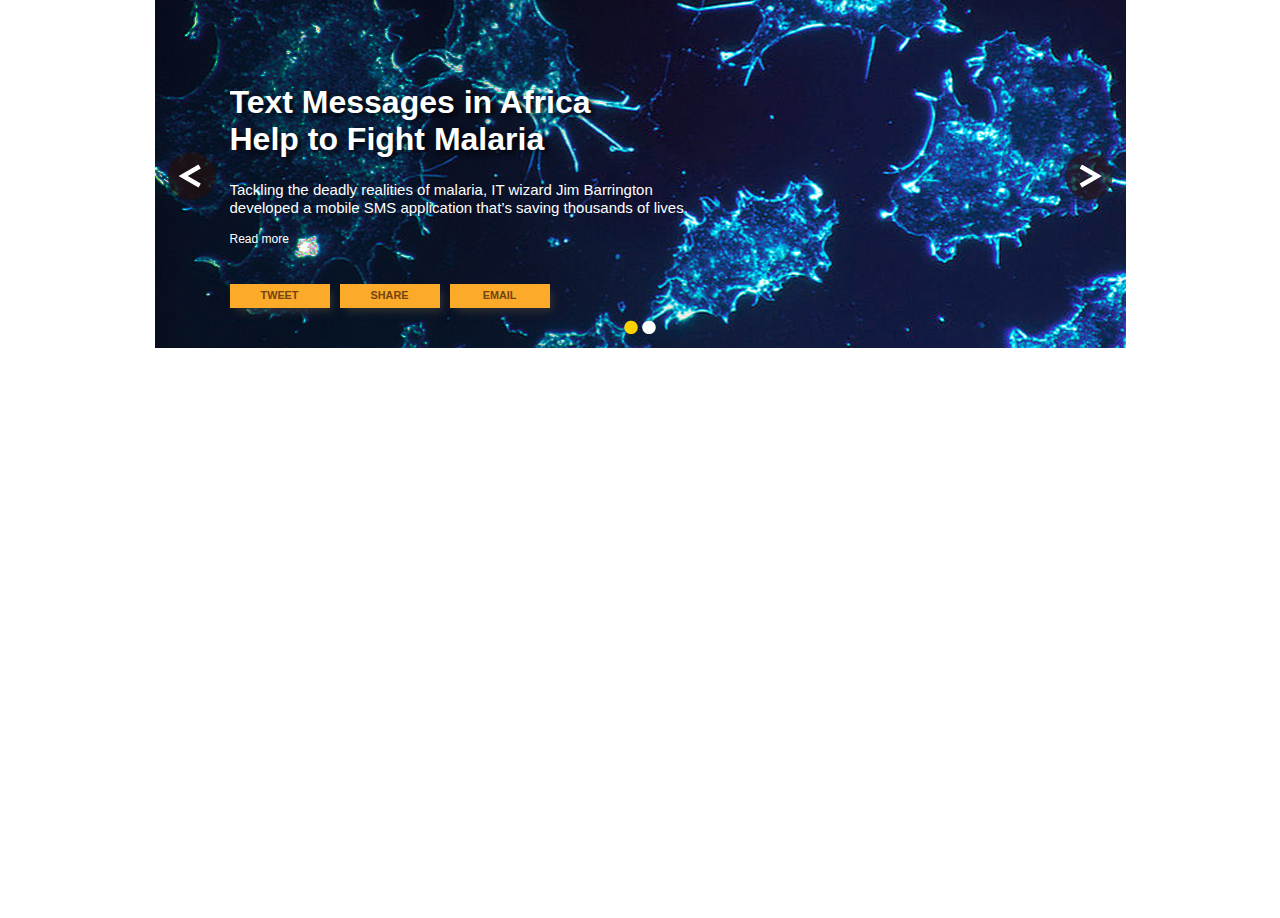
<file: index1.html>
<!DOCTYPE html PUBLIC "-//W3C//DTD XHTML 1.0 Transitional//EN" "http://www.w3.org/TR/xhtml1/DTD/xhtml1-transitional.dtd">
<html xmlns="http://www.w3.org/1999/xhtml">
<head>
    <meta http-equiv="Content-Type" content="text/html; charset=utf-8" />
    <script type="text/javascript" language="javascript" src="js/jquery-1.4.2.min.js"></script>
    <script type="text/javascript" language="javascript" src="js/jcarousellite_1.0.1.uncompressed.js"></script>
	<script type="text/javascript" language="javascript" src="js/jquery.marquee.min.js"></script>
    <script type="text/javascript" language="javascript" src="js/jquery.easing.1.3.js"></script>
    <link rel="stylesheet" href="css/carousel.css" type="text/css">
    <link rel="stylesheet" href="css/stories.css"  type="text/css">
    <link rel="stylesheet" href="css/main.css"  type="text/css">
    <title>Novartis: Broad healthcare portfolio for changing patient needs</title>
</head>

<body>

<script type="text/javascript">
	jQuery(function(){
		var $j = jQuery.noConflict();
		var goBtns = $j('#nvs-LLL-carousel .nvs-LLL-c-go');
		// page buttons initialization
		var pages = $j('#nvs-LLL-carousel ul li');
		if (pages.length > 1) {
			pages.each(function (i) {
				$j(this).attr('nvs-LLL-c-index', i);
				goBtns.append('<a href="#' + i + '">&nbsp;</a>');
			});
			goBtns.find('a:first').addClass('nvs-LLL-curr');
			
			// carousel initialization
			$j('#nvs-LLL-carousel').jCarouselLite({
				btnPrev: $j(this).find('.nvs-LLL-prev')[0],
				btnNext: $j(this).find('.nvs-LLL-next')[0],
				btnGo: goBtns.find('a'),
				beforeStart: function (obj) {
					goBtns.find('a.nvs-LLL-curr').removeClass('nvs-LLL-curr');
				},
				afterEnd: function (obj) {
					goBtns.find('a:eq(' + $j(obj[0]).attr('nvs-LLL-c-index') + ')').addClass('nvs-LLL-curr');
				},
				auto: 6000,
				easing: "easeOutQuad",
				speed: 1000,
				/* UPD2 */
				visible: pages.length
			});
			// hold auto-rotation on hover
			//$j('#nvs-LLL-carousel').hover(function () { $j(this).data("c_stop", true); }, function () { $j(this).data("c_stop", false); });
		}
		else {
			goBtns.hide();
			$j('.nvs-LLL-c-btn').hide();
		}
	});
</script>

<div id="wrapper">
<div id="container">
<div class="stage">


<div id="nvs-LLL-carousel"> 
  <!-- content -->
  <ul>
    <!-- item begin -->
    
    
    
    <li>
 		<img src="images/2014-01-cancer.jpg" width="971" height="347" border="0">
 
 			<div style="height:240px; top:20px; left:75; width:800px; position:absolute; overflow:hidden">
        		<div class="container left">
                	<div class="lll-metadata"> 
                    	
                  			<h2><a href="#" target="">Text Messages in Africa <br />Help to Fight Malaria</a></h2>
                  		
           				<div class="desc">Tackling the deadly realities of malaria, IT wizard Jim Barrington<br />
developed a mobile SMS application that’s saving thousands of lives.</div>
            			<div class="lll-link"> 
                    		<a href="http://www.google.it" target="_blank">Read more</a> 
                    	</div>
         			</div>
              	</div>
      		</div>
            <div class="share-buttons left"> <a class="tweet" href="#">Tweet</a> <a class="share" href="#">Share</a> <a class="email" href="#">Email</a> </div>
        
        <!-- clickable content -->
        <div class="nvs-LLL-c-cnt"> </div>
        <div class="nvs-LLL-c-cnt-date" > </div>
    </li>
    
    
    
    

    
    <li>
        <div>

			<img src="images/2014-01-normal-life-video.jpg" width="971" height="347" border="0">
            
            <div class="container right">
    			<div class="lll-metadata"> 
                    
                        <h2><a href="#" target="">Long Live Life</a></h2>
                    
                    <div class="desc">We believe that everybody on this fragile planet of ours derserves to<br /> live a normal life. We do everything in our power to make this happen.
                    </div>
                    <div class="lll-link"> 
                        <a href="http://www.google.it" target="_blank">Read more</a> 
                    </div>
    			</div>
  			</div>
  			<div class="share-buttons right"> 
            	<a class="carousel-tweet-button" href="#">Tweet</a> 
                <a class="carousel-share-button" href="#">Share</a> 
                <a class="carousel-email-button" href="#">Email</a> 
            </div>

		</div> 
        
        <!-- clickable content -->
        <div class="nvs-LLL-c-cnt"> </div>
        <div class="nvs-LLL-c-cnt-date" > </div>
    </li>


      
    <!-- item end -->
  </ul>
  <div class="nvs-LLL-clear"></div>
  
  <!-- control buttons --> 
  <a href="#prev" class="nvs-LLL-c-btn nvs-LLL-prev">&nbsp;</a> <a href="#next" class="nvs-LLL-c-btn nvs-LLL-next">&nbsp;</a>
  <div class="nvs-LLL-c-go"></div>
</div>
</div>
</div>
</div>




</body>
</html>
</file>
<file: css/carousel.css>
div#wrapper div#container div.stage div#nvs-LLL-carousel ul li div.container{
	font-family: Verdana,Arial,Helvetica,sans-serif;
	top: 20px;
	/*left: 75px;
	max-width:800px;*/
	width: auto;
	height: 265px;
	overflow:hidden;
	color:#ffffff;
	position: absolute;
	display:table;
}

div#wrapper div#container div.stage div#nvs-LLL-carousel ul li div.container.left{
	max-width:auto !important;
	left:75px !important;
}

div#wrapper div#container div.stage div#nvs-LLL-carousel ul li div.container.right{
	max-width:520px !important;
	left:390px !important;
}


div#wrapper div#container div.stage div#nvs-LLL-carousel ul li div.container div.lll-metadata{
	display:table-cell;
	text-align: left;
   	vertical-align: middle;
	overflow: hidden;	
}

 div#wrapper div#container div.stage div#nvs-LLL-carousel ul li div.container div.lll-metadata h2 a{
	color:#ffffff;
	font-size:32px;
	margin: 0 10px 0 0;
	text-shadow: black 0.1em 0.1em 0.2em;
	width: auto;
	
	/*Overwrite*/
	filter: progid:DXImageTransform.Microsoft.Shadow(Strength=7,direction=135,color=000000);
	background: none;
    font-family: inherit;
    font-weight:bolder;
    line-height: inherit;
    padding:inherit;
    position:inherit;
}

div#wrapper div#container div.stage div#nvs-LLL-carousel ul li div.container div.lll-metadata div.desc{
	color:#ffffff;
	font-size: 15px;
    font-weight: lighter;
	line-height: 1.2em;
	margin: 15px 10px 0 0;
	display:block;
	width:auto;
}

div#wrapper div#container div.stage div#nvs-LLL-carousel ul li div.container div.lll-metadata div.lll-link {
   margin-top:15px;
   bottom: 10px;
   height:30px;
}

div#wrapper div#container div.stage div#nvs-LLL-carousel ul li div.container div.lll-metadata div.lll-link a,
div#wrapper div#container div.stage div#nvs-LLL-carousel ul li div.container div.lll-metadata div.lll-link a:visited,
div#wrapper div#container div.stage div#nvs-LLL-carousel ul li div.container div.lll-metadata div.lll-link a:active,
div#wrapper div#container div.stage div#nvs-LLL-carousel ul li div.container div.lll-metadata div.lll-link a:hover{
	color:#ffffff;
	text-decoration:none;
}

div#wrapper div#container div.stage div#nvs-LLL-carousel ul li div.share-buttons{
	bottom: 40px;
    /*left: 75px;*/
    position: absolute;
}

div#wrapper div#container div.stage div#nvs-LLL-carousel ul li div.share-buttons.left{
    left: 75px;
}

div#wrapper div#container div.stage div#nvs-LLL-carousel ul li div.share-buttons.right{
    left: 390px;
}

div#wrapper div#container div.stage div#nvs-LLL-carousel ul li div.share-buttons a {
	background-color:#fcaa2a;
	width: 100px;
	float:left;
	margin-right:10px;
	box-shadow: 4px 5px 10px -2px #333333;
	line-height: 2.2em;
	text-align: center;
	color:#714510;
	text-transform:uppercase;
	font-size:0.9em;
	font-weight:600;
}
</file>
<file: css/stories.css>
#story #container, #archive #container {
	margin-top: 18px;
}
#home #container {
	margin-bottom: 0;
}
#story #container {
	margin-bottom: 40px;
}
#archive #container {
	margin-bottom: 65px;
}
#story #container .functions {
	float: right;
	padding: 5px 0 52px;
}
#archive #container .functions {
	padding: 5px 0 0 0;
}
#story #container .functions ul, #archive #container .functions ul {
	float: right;
}
#story #container .functions ul li, #archive #container .functions ul li {
	display: inline;
}
#story #container .functions ul li a, #archive #container .functions ul li a {
	display: block;
	float: left;
	font-size: 0.9em;
	margin-left: 20px;
}
#story #container .functions ul li a.share, #archive #container .functions ul li a.share {
	background: url("/images/_common/icons/functions.png") no-repeat scroll 0 0 transparent;
}
#story #container .functions ul li a.print, #archive #container .functions ul li a.print {
	background: url("/images/_common/icons/functions.png") no-repeat scroll 0 -19px transparent;
}
#story #container .functions ul li a.pdf, #archive #container .functions ul li a.pdf {
	background: url("/images/_common/icons/functions.png") no-repeat scroll 0 -38px transparent;
	display: none;
}
#home .content{
    margin-bottom: 90px;
}
#story .content {
	width: 643px;
}
#story .content .contentbox {
	margin-bottom: 42px;
}
/* headers */
#story #container h1, #home #container h1 {
	font-weight: bold;
	padding: 0;
	width: 643px;
	font-size: 3em;
	color: #9B8579;
	margin: 0;
}
#archive #container h1 {
	font-family:Arial;
	margin:4px 0 10px;
	font-weight: bold;
	padding: 0;
	width: 643px;
	font-size: 3em;
	color: #9B8579;
}
#home #container h1.nvs-LLL-small {
    font-size: 2.75em;
	margin: 20px 0 10px;
	font-family:Arial;

}
#story #container h1 a, #archive #container h1 a, #home #container  h1 a {
    color: #9B8579;
}
#story #container h1 a:hover, #archive #container h1 a:hover, #home #container h1 a:hover {
    color: #E44C16;
}
#story #container h1 span, #archive #container h1 span, #home #container h1 span {
    font-size: 0.5em;
}
#story #container h2, #archive #container h2, #home #container h2 {
	color: #ffffff;
	font-family: Arial;
	font-weight: bold;
	font-size: 1.75em;
	line-height: 1.2em;
	padding: 13px 24px;
	background: #947f74;
	background: -moz-linear-gradient(top, #9b8579 0%, #78675f 100%);
	background: -webkit-gradient(linear, left top, left bottom, color-stop(0%, #9b8579), color-stop(100%, #78675f));
	background: -webkit-linear-gradient(top, #9b8579 0%, #78675f 100%);
	background: -o-linear-gradient(top, #9b8579 0%, #78675f 100%);
	background: -ms-linear-gradient(top, #9b8579 0%, #78675f 100%);
	background: linear-gradient(to bottom, #9b8579 0%, #78675f 100%);
 filter: progid:DXImageTransform.Microsoft.gradient( startColorstr='#9b8579', endColorstr='#78675f', GradientType=0 );
	margin: 20px 0px;
	position: relative;
}
#home #container .content h2, #home #container .right-column h2{
	color: #634329;
    font-size: 1.667em;
    font-weight: normal;
	font-family:Verdana;
	margin:0 0 7px 0;
	padding:0;
	background:none;
	filter:none;
	line-height:1.4em;
}
#story #container h2.nvs-LLL-header2, #archive #container h2.nvs-LLL-header2, #home #container h2.nvs-LLL-header2 {
	background: #923222 !important;
	filter: progid:DXImageTransform.Microsoft.gradient( startColorstr='#923222', endColorstr='#923222', GradientType=0 );
}
#story #container h2.nvs-LLL-trans, #archive #container h2.nvs-LLL-trans, #home #container h2.nvs-LLL-trans {
	background: transparent;
	filter: initial;
	position: static;
	color: #9b8579;
	margin-bottom: 10px;
	padding: 0px;
}
#story #container h2 span, #archive #container h2 span, #home #container h2 span {
	display: block;
	width: 100%;
	height: 100%;
	font-size: 0px;
	position: absolute;
	background: transparent url("../images/icons/cr.png") no-repeat;
}
#story #container h2 span:first-child, #archive #container h2 span:first-child, #home #container h2 span:first-child {
	top: 0px;
	left: 0px;
	background-position: left top;
}
#story #container h2 span span:first-child, #archive #container h2 span span:first-child, #home #container h2 span span:first-child {
	bottom: 0px;
	left: 0px;
	background-position: left bottom;
}
#story #container h2 span span span:first-child, #archive #container h2 span span span:first-child, #home #container h2 span span span:first-child {
	top: 0px;
	right: 0px;
	background-position: right top;
}
#story #container h2 span span span span:first-child, #archive #container h2 span span span span:first-child, #home #container h2 span span span span:first-child {
	bottom: 0px;
	right: 0px;
	background-position: right bottom;
}
#story #container .contentbox_nospace > h2 {
    background: none;
	filter:none;
    color: #333333;
    font-family: verdana;
    font-size: 1.2em;
    line-height: 1.455em;
    padding: 0;
}
#story #container h3, #archive #container h3, #home #container h3{
    color:#634329;
    font-size:1.58em;
    line-height:1.21em;
    font-weight:normal;
    margin:17px 0px 5px;
    
}
#story #container h3 a, #archive #container h3 a, #home #container h3 a{
    color:#634329;
}
#story #container h3 a:hover, #archive #container h3 a:hover, #home #container h3 a:hover{
    text-decoration:underline;
}
#story #container h4, #archive #container h4, #home #container h4{
    color:#634329;
    font-size:1.33em;
    line-height:1.44em;
    font-weight:normal;
    margin:17px 0px 5px;
    
}
#story #container h4 a, #archive #container h4 a, #home #container h4 a{
    color:#634329;
}
#story #container h4 a:hover, #archive #container h4 a:hover, #home #container h4 a:hover{
    text-decoration:underline;
}
#story #container .nvs-LLL-cnt, #archive #container .nvs-LLL-cnt, #home #container .nvs-LLL-cnt {
    color: #414141;
    font-size: 1em;
    line-height: 1.75em;
    margin-bottom: 10px;
	font-style:normal;
}
#story #container .nvs-LLL-more, #archive #container .nvs-LLL-more, #home #container .nvs-LLL-more {
    color: #F15D2A;
    display: inline-block;
    font-size: 0.83em;
    letter-spacing: 0.1em;
    line-height: 1.4em;
    margin-bottom: 12px;
}
#story #container .nvs-LLL-note, #archive #container .nvs-LLL-note, #home #container .nvs-LLL-note {
    color: #808080;
    display: block;
    font-size: 0.83em;
}
#home .content .news{
	height: 168px;
	overflow:hidden;
}
/* content elements*/
#story .content p {
	font-size: 1.2em;
	margin-bottom: 21px;
	line-height: 1.455em;
}
#story .content p#author {
	color: #634329;
	display: block;
	font-size: 0.8em;
	margin-left: 10px;
	padding-top: 7px;
	margin-bottom: 22px;
}
#story .content p#taglist {
	color: #414141;
	font-size: 1.25em;
	line-height: 1.8em;
	margin: 0;
	padding-bottom: 15px;
	border-bottom: 2px solid #E6E1DE;
}
#story .content p#taglist span {
	color: #DC4818;
	font-size: 1em;
}
#story .content blockquote {
	background: url("../images/icons/quote.png") no-repeat scroll left top transparent;
	color: #9B8579;
	font-size: 1.75em;
	font-style: italic;
	font-weight: bold;
	line-height: 1.24em;
	margin: 10px 0 0;
	padding: 0 20px 20px 42px;
	width: 213px;
	float: left;
}
#story .content blockquote span {
	display: block;
	
	font-family: arial;
	font-size: 0.48em;
	font-style: normal;
	font-weight: normal;
	line-height: 1.2em;
	text-indent: -6px;
}
#story .content .media p.caption {
	background: none repeat scroll 0 0 #634329;
	color: #FFFFFF;
	font-size: 0.75em;
	padding: 7px 3px;
	text-align: center;
	margin: 0;
}
#story .content .media.left {
	margin-bottom: 20px;
	margin-right: 20px;
}
#story .content .media.right {
	margin-bottom: 20px;
	margin-left: 20px;
}
/* sidebar */
#story .right-column, #home .content .right-column, #archive .right-column {
	width: 316px;
}
/* boxes and interior */
.nvs-LLL-s-box {
	width: 316px;
	margin-bottom: 8px;
	position: relative;
}
.nvs-LLL-s-box a {
	position: relative;
	display: inline-block;
}
.nvs-LLL-s-box .nvs-LLL-play {
	left: 126px;
	top: 114px;
}
.nvs-LLL-in {
	padding: 0px 6px;
}
.nvs-LLL-l-box {
	width: 643px;
}
.nvs-LLL-smaller {
	width: 150px !important;
}
/* box positioning */
.nvs-LLL-left, .nvs-LLL-callout, .nvs-LLL-quote{
    float:left;
    margin-right: 11px;
	margin-bottom:25px;
}
.nvs-LLL-right{
    float:right;
    margin-bottom:25px;
}
.nvs-LLL-clear{
    clear:both;
    height:0px;
}
/* articles list */
.nvs-LLL-article img {
    background-color: #F7F7F7;
    background-image: url("/images/_common/icons/loading.gif");
    background-position: 50% 135px;
    background-repeat: no-repeat;
    color: #808080;
    display: block;
    height: 293px;
    line-height: 2em;
    text-align: center;
    width: 316px;
}
/*  callouts  */
/* video callout */
.nvs-LLL-video {
	margin: 0px 14px 0px;
	width: 289px;
	height:181px;
	overflow:hidden;
}
.nvs-LLL-video img {
	width: 289px;
	height: 181px;
}
.nvs-LLL-video .nvs-LLL-play {
	left: 112px;
	top: 54px;
}
.nvs-LLL-v-btn {
	top: 165px;
	width: 22px;
	height: 22px;
	font-size: 0px;
	background: transparent no-repeat top left;
	position: absolute !important;
	z-index: 1000;
}
.nvs-LLL-s-box .nvs-LLL-prev {
	background: transparent url("../images/icons/v_prev.png") no-repeat top left;
	left: 3px;
	top:150px;
}
.nvs-LLL-s-box .nvs-LLL-next {
	background: transparent url("../images/icons/v_next.png") no-repeat top left;
	left: 291px;
	top:150px;
}
/* popular callout */
.nvs-LLL-popular, .nvs-LLL-categories, ul.nvs-LLL-tags {
	list-style-type: none;
	padding: 0px 20px 0px 18px;
}
.nvs-LLL-popular li {
	border-top: 1px solid #cdc2bc;
	padding: 14px 0px;
}
.nvs-LLL-popular li a {
	font-size: 1.25em;
	color: #595959;
	line-height: 1.5em;
}
.nvs-LLL-popular li a:hover {
	text-decoration: underline;
}
.nvs-LLL-popular li:first-child {
	border-top: 0px none;
	padding-top: 0px;
}
/* tags callout */
.nvs-LLL-tags li a {
	color: #6d6d6d;
	font-size: 1.25em;
	line-height: 1.3em;
	padding: 6px 0px;
	display: inline-block;
}
.nvs-LLL-tags li a:hover {
	text-decoration: underline;
}
/* categories callout */
.nvs-LLL-categories, ul.nvs-LLL-tags {
	margin-top: -12px;
}
.nvs-LLL-categories li a {
	display: block;
	font-size: 1.5em;
	color: #fbaa29;
	line-height: 1.7em;
	font-weight: bold;
	font-family: Verdana;
	padding: 0px 0px 0px 5px;
}
.nvs-LLL-categories li a.nvs-LLL-sel, .nvs-LLL-categories li a:hover {
	background-color: #f15c2b;
	color: #ffffff;
}
/* pagination */
.nvs-LLL-pager {
    text-align: center;
	display:block;
	clear:both;
}
.nvs-LLL-pager a {
    color: #E44C16;
    display: inline-block;
    margin: 0 5px;
}
.nvs-LLL-pager a:hover {
    text-decoration: underline;
}
.nvs-LLL-pager a.nvs-LLL-sel {
    color: #000000;
    text-decoration: none;
}
/* carousel */
#nvs-LLL-carousel {
	height: 348px;
	width:971px;
	overflow:hidden;
	position:relative;
}
.nvs-LLL-c-btn, .nvs-LLL-c-go {
	position: absolute;
	z-index: 10000;
}
.nvs-LLL-c-btn {
	top: 152px;
	width: 48px;
	height: 48px;
	display: block;
	font-size: 0px;
	background: transparent no-repeat top left;
}
.nvs-LLL-c-go {
	bottom: 14px;
	left: 0px;
	width: 970px;
	text-align: center;
}
.nvs-LLL-c-go a {
	width: 14px;
	height: 14px;
	display: inline-block;
	font-size: 0px;
	margin: 0px 2px;
	background: transparent url("../images/icons/c_go.png") no-repeat top left;
}
.nvs-LLL-curr, .nvs-LLL-c-go a:hover {
	background: transparent url("../images/icons/c_go_c.png") no-repeat top left !important;
}
#nvs-LLL-carousel .nvs-LLL-prev {
	background: transparent url("../images/icons/c_prev.png") no-repeat top left;
	left: 13px;
}
#nvs-LLL-carousel .nvs-LLL-next {
	background: transparent url("../images/icons/c_next.png") no-repeat top left;
	left: 910px;
}
/* carousel's content */
#nvs-LLL-carousel ul li {
	position: relative;
}
#nvs-LLL-carousel ul li img {
	width: 971px;
	height: 348px;
}
.nvs-LLL-c-cnt {
	position: absolute;
	left: 71px;
	top: 25px;
	z-index: 10;
	color: #ffffff;
}
.nvs-LLL-c-cnt .nvs-LLL-more, .nvs-LLL-c-cnt .nvs-LLL-note {
	color: #ffffff !important;
	margin-left: 3px;
}
/* articles list */
.nvs-LLL-pagination-bar {
	padding-bottom: 10px;
	border-bottom: 2px solid #e6e1de;
}
#nvs-LLL-carousel .nvs-LLL-prev:hover {
	background: transparent url("../images/icons/c_prev_on.png") no-repeat top left;
}
#nvs-LLL-carousel .nvs-LLL-next:hover {
	background: transparent url("../images/icons/c_next_on.png") no-repeat top left;
}
.nvs-LLL-s-box .nvs-LLL-prev:hover {
	background: transparent url("../images/icons/v_prev_on.png") no-repeat top left;
}
.nvs-LLL-s-box .nvs-LLL-next:hover {
	background: transparent url("../images/icons/v_next_on.png") no-repeat top left;
}
.nvs-LLL-featured .arrow-link-internal:hover {
	background-position: 5px 0px;
}
.nvs-LLL-shadow IMG:hover {
	-webkit-box-shadow: 0 0 7px rgba(0,0,0,0.5);
	-moz-box-shadow: 0 0 7px rgba(0,0,0,0.5);
	box-shadow: 0 0 7px rgba(0,0,0,0.5);
}
span.nvs-LLL-carousel-title {
	font-family: Verdana;
	font-weight: bold;
	font-size: 42px;
	text-decoration: none;
	color: #fff;
	text-shadow: 4px 4px 3px #333;
	display: inline-block;
}
span.nvs-LLL-carousel-title a {
	font-family: Verdana;
	font-weight: bold;
	font-size: 42px;
	text-decoration: none;
	color: #fff;
	text-shadow: 4px 4px 3px #333;
	display: inline-block;
}
span.nvs-LLL-carousel-title a:hover {
	color: #f15d2a !important;
}
span.nvs-LLL-carousel-text {
	font-family: Verdana;
	font-weight: normal;
	font-size: 14px;
	color: #fff;
	text-shadow: 2px 2px 2px #333;
}
span.nvs-LLL-carousel-text a {
	color: #fff;
	text-decoration: underline;
}
span.nvs-LLL-carousel-text a:hover {
	text-decoration: none !important;
}
span.nvs-LLL-carousel-readmore a {
	font-family: Verdana;
	font-weight: normal;
	font-size: 10px;
	color: #fff;
	text-decoration: underline;
	text-transform: uppercase;
	text-shadow: none;
}
span.nvs-LLL-carousel-readmore a:hover {
	text-decoration: none !important;
}
#standard-mode{
	border-top:1px solid #e6e6e6;
	border-bottom:1px solid #e6e6e6;
}
.nvs-LLL-ticker-container{
	margin-top:3px;
}
ul.nvs-LLL-ticker {
	/* required styles */
	display: block;
	padding: 0;
	margin: 0;
	list-style: none;
	line-height: 1;
	position: relative;
	overflow: hidden;
	height: 33px; /* height should be included to reserve visual space for the marquee */
	background-color: #EC8026;
}
#standard-mode ul.nvs-LLL-ticker{
	background-color:#FFF;
}
ul.nvs-LLL-ticker li {
	/* required styles */
	position: absolute;
	top: -999em;
	left: 0;
	display: block;
	white-space: nowrap; /* keep all text on a single line */
	/* optional styles for appearance */
	font: 14px Verdana;
	font-size: 1em;
	line-height: 1.44em;
	color: #ffffff;
	padding: 8px;
}
#standard-mode ul.nvs-LLL-ticker li {
	color:#333;
}
#standard-mode ul.nvs-LLL-ticker li .date{
	color:#999999;
} 
#standard-mode ul.nvs-LLL-ticker li p a:link, #standard-mode ul.nvs-LLL-ticker li p a:visited, #standard-mode ul.nvs-LLL-ticker li p a:hover, #standard-mode ul.nvs-LLL-ticker li p a:active {
	color:#f15d2a;
	text-decoration:none;
}
ul.nvs-LLL-ticker li p a:link, ul.nvs-LLL-ticker li p a:visited, ul.nvs-LLL-ticker li p a:hover, ul.nvs-LLL-ticker li p a:active {
	color: #ffffff;
	text-decoration:underline;
}
.nvs-LLL-ticker-label {
	height: 17px;
	background: url("../images/icons/crisis_chevron.png") no-repeat scroll right 0 #923222;
	float: left;
	padding:8px 30px 8px 5px;
	font-weight:bold;
	color:#fff;
}
#standard-mode .nvs-LLL-ticker-label{
	background:none;
	color:#e44c16;
	padding:8px 5px;
}
.nvs-LLL-crisis-news {
	font-size: 1em;
	color: #414141;
	padding-left: 20px;
	padding-right: 20px;
	font-style: normal;
}
</file>
<file: css/main.css>
/*  *************************************************************
novartis.com - standard stylesheet
                                   
- Common
- Grid
- Header
- Container
- Footer

***************************************************************** */

/*
 =========================================================
 Reset
*/

html, body, div, span, object, iframe,
h1, h2, h3, h4, h5, h6, p, blockquote, pre,
a, abbr, acronym, address, code,
del, dfn, em, img, q, dl, dt, dd, ol, ul, li,
fieldset, form, label, legend,
table, caption, tbody, tfoot, thead, tr, th, td {	
	margin: 0;
	padding: 0;
	border: 0;
}

/*
 =========================================================
 Common
*/

html, body {
	height: 101%;	
}

body {
	font-family: Verdana, Arial, Helvetica, sans-serif;
	font-size: 0.75em;	
}

a, a:visited, a:hover, a:active  {
	text-decoration: none;	
}

ul {
	list-style-type: none;
}

a img {
	border: none;
}

blockquote {
	padding: 0 40px;
	color: #A28F7F; /*#ec8026; */
	font-size: 1.077em; /* 1.214em; */
	text-align: left; /*center */
    
    font-weight:bold;
}

.reference {
	padding: 0 40px;
	color: #888888;
	text-align: left; /* center */
	margin-top: 5px;
    
    font-size:0.846em;
}

/* remove firefox (active) link outline */  
a:focus{ 
	outline: none;
} 

select {
	margin-bottom: 5px;
}

button {
	cursor: pointer;	
}

button span,
.btn b {
	position:relative;
	left: -900em;
}


.clearing {
	clear: both;
	height: 0;
	font-size: 1px;
	line-height: 1px;
	overflow: hidden;
}

.btn {
	display: inline-block;
	cursor: pointer;
}

/*.btn b {
	display: none;	
}*/

.btn-help {
	width: 13px;
	height: 13px;
	background: url(../images/_common/icons/help.gif) no-repeat 0 0;
}

.btn-search {
	width: 66px;
	height: 17px;
	background-image: url(../images/_common/buttons/search.png);
	background-repeat: no-repeat;
	background-position: 0 0;
	overflow: hidden;
}

.btn-search:active {
	background-position: 0 -17px;
}

.separator-divide {	
	width: 100%;
	height: 1px;
	border: 0;
	background: url(../images/_common/borders/divider.gif) repeat-x 0 0;
	margin: 10px 0;
	padding: 0;
	overflow: hidden;
}

.separator-spacer {	
	width: 100%;
	height: 10px;	
	border: 0;
	margin: 0;
	padding: 0;
	clear: both;
	overflow: hidden;
}

.hovered {
	background-color:  #F7F3E8 !important;
}

/* added ivk 2010-11-09 */
.content img.right {
    float:right;
    margin:0 0 9px 9px;
}
.content img.left {
    float:left;
    margin:0 9px 9px 0;
}
.content img.full {
    float:none;
    margin:0 0 9px 0;
    display:block;
}

.content .news-wrapper img {
    margin-bottom:0px !important;
}

.content .media_left, .content .media_right { display:inline; }

.content .media_col_left, .content .media_col_right {
    float:left;
    margin-bottom:10px;
}
.content .media_col_right {
    float:right;
}  

/* links
***********/

p.link-wrapper {
	margin-left: 20px;
	text-indent: -20px;
	color:#666666;
}

a.link,
a.inline-link,
div.content a, /* added by IVK */
a.share-link {
	color: #e44c16;
}

a.link,
#sub .content .accordion li div.acc_sub .inner a.link,
#sub_no_left .content .accordion li div.acc_sub .inner a.link,
#sub .content .accordion li div.acc_sub .inner .text-container ul.link-list a.link,
#sub_no_left .content .accordion li div.acc_sub .inner .text-container ul.link-list a.link {
/*display: block;*/
	padding-left: 20px;	
	background: url(../images/_common/icons/link.gif) no-repeat 0 0;
}

/* MRA 2010-12-15 */
#sub .content .accordion li div.acc_sub .inner a.link,
#sub_no_left .content .accordion li div.acc_sub .inner a.link {
	display: inline;
	padding: 0;
	padding-left: 20px;
	font-weight: normal;
	border: none;
}

a.link.pdf-link,
#sub .content .accordion li div.acc_sub .inner a.link.pdf-link,
#sub_no_left .content .accordion li div.acc_sub .inner a.link.pdf-link,
#sub .content .accordion li div.acc_sub .inner .text-container ul.link-list a.link.pdf-link,
#sub_no_left .content .accordion li div.acc_sub .inner .text-container ul.link-list a.link.pdf-link {
	background: url(../images/_common/icons/pdf.gif) no-repeat 0 1px;	
}

a.link.rss-link,
#sub .content .accordion li div.acc_sub .inner a.link.rss-link,
#sub_no_left .content .accordion li div.acc_sub .inner a.link.rss-link,
#sub .content .accordion li div.acc_sub .inner .text-container ul.link-list a.link.rss-link,
#sub_no_left .content .accordion li div.acc_sub .inner .text-container ul.link-list a.link.rss-link {
	background: url(../images/_common/icons/rss.gif) no-repeat 0 1px;
}
a.link.zip-link,
#sub .content .accordion li div.acc_sub .inner a.link.zip-link,
#sub_no_left .content .accordion li div.acc_sub .inner a.link.zip-link,
#sub .content .accordion li div.acc_sub .inner .text-container ul.link-list a.link.zip-link,
#sub_no_left .content .accordion li div.acc_sub .inner .text-container ul.link-list a.link.zip {
	background: url(../images/_common/icons/zip.gif) no-repeat 0 1px;
}
a.link.doc-link,
#sub .content .accordion li div.acc_sub .inner a.link.doc-link,
#sub_no_left .content .accordion li div.acc_sub .inner a.link.doc-link,
#sub .content .accordion li div.acc_sub .inner .text-container ul.link-list a.link.doc-link,
#sub_no_left .content .accordion li div.acc_sub .inner .text-container ul.link-list a.link.doc-link {
	background: url(../images/_common/icons/doc.gif) no-repeat 0 1px;
}

/* new */

a.link.xls-link,
#sub .content .accordion li div.acc_sub .inner a.link.xls-link,
#sub_no_left .content .accordion li div.acc_sub .inner a.link.xls-link,
#sub .content .accordion li div.acc_sub .inner .text-container ul.link-list a.link.xls-link,
#sub_no_left .content .accordion li div.acc_sub .inner .text-container ul.link-list a.link.xls-link {
	background: url(../images/_common/icons/xls.gif) no-repeat 0 1px;
}

a.arrow-link-external, /* mst - 20110112: revoked class chaining */
#sub .content .accordion li div.acc_sub .inner a.link.arrow-link-external,
#sub_no_left .content .accordion li div.acc_sub .inner a.link.arrow-link-external,
#sub .content .accordion li div.acc_sub .inner .text-container ul.link-list a.link.arrow-link-external,
#sub_no_left .content .accordion li div.acc_sub .inner .text-container ul.link-list a.link.arrow-link-external {
	background: url(../images/_common/icons/external-link.gif) no-repeat 0 2px;
}

a.link.arrow-link-internal,
#sub .content .accordion li div.acc_sub .inner a.link.arrow-link-internal,
#sub_no_left .content .accordion li div.acc_sub .inner a.link.arrow-link-internal,
#sub .content .accordion li div.acc_sub .inner .text-container ul.link-list a.link.arrow-link-internal,
#sub_no_left .content .accordion li div.acc_sub .inner .text-container ul.link-list a.link.arrow-link-internal {
	background: url(../images/_common/icons/link.gif) no-repeat 0 0;
}

a.link.image-link,
#sub .content .accordion li div.acc_sub .inner a.link.image-link,
#sub_no_left .content .accordion li div.acc_sub .inner a.link.image.link,
#sub .content .accordion li div.acc_sub .inner .text-container ul.link-list a.link.image-link,
#sub_no_left .content .accordion li div.acc_sub .inner .text-container ul.link-list a.link.image-link {
	background: url(../images/_common/icons/image.gif) no-repeat 0 1px;
}

a.link.podcast-link,
#sub .content .accordion li div.acc_sub .inner a.link.podcast-link,
#sub_no_left .content .accordion li div.acc_sub .inner a.link.podcast-link,
#sub .content .accordion li div.acc_sub .inner .text-container ul.link-list a.link.link.podcast-link,
#sub_no_left .content .accordion li div.acc_sub .inner .text-container ul.link-list a.link.link.podcast-link {
	background: url(../images/_common/icons/podcast.gif) no-repeat 0 1px;
}

a.link.video-link,
#sub .content .accordion li div.acc_sub .inner a.link.video-link,
#sub_no_left .content .accordion li div.acc_sub .inner a.link.video-link,
#sub .content .accordion li div.acc_sub .inner .text-container ul.link-list a.link.link.video-link,
#sub_no_left .content .accordion li div.acc_sub .inner .text-container ul.link-list a.link.link.video-link {
	background: url(../images/_common/icons/video.gif) no-repeat 0 1px;
}

a.link.email-link,
#sub .content .accordion li div.acc_sub .inner a.link.pdf-link.email-link,
#sub_no_left .content .accordion li div.acc_sub .inner a.link.pdf.link.email-link,
#sub .content .accordion li div.acc_sub .inner .text-container ul.link-list a.link.link.email-link,
#sub_no_left .content .accordion li div.acc_sub .inner .text-container ul.link-list a.link.link.email-link {
	background: url(../images/_common/icons/email.gif) no-repeat 0 1px;
}

a.link.to_top {
	background: url(../images/_common/icons/top_link.gif) no-repeat 0px 2px;
}

.toplink {
	position: relative;
	float: right;
	margin-top: 20px;
}






a.link.close {
	padding: 0 20px 0 0;
	background: url(../images/_common/icons/close.png) no-repeat 100% 1px;			
	display:block; 
	width:28px;
}
a.link.close:hover {
	text-decoration:none !important;
	background: url(../images/_common/icons/close.png) no-repeat 100% -18px;	
}


a.small {
	/*font-size: 0.785em;*/
	font-size: 0.846em; /* MRA 13.12.2010 */
}

a.external {
	background: url("../images/_common/icons/external-link.gif") no-repeat scroll 0 2px transparent;
}

/*a.link.pdf span {
	color: #666666;
}*/

a.share-link {
	padding-left: 20px;
	background-image: url(../images/_common/icons/socialmedia.png);
	background-repeat: no-repeat;
	background-position: 0 0;
    display: block;
    height: 16px;
    line-height: 16px !important;
}

a.inline-link:hover,
div.content a:hover, /* added by IVK */
a.link:hover,
a.share-link:hover {
	text-decoration: underline;
}


a.facebook {
	background-position: 0 0px;
}

a.myspace {
	background-position: 0 -25px;
}

a.digg {
	background-position: 0 -50px;
}

a.delicious {
	background-position: 0 -75px;
}

a.stumbleupon {
	background-position: 0 -100px;
}

a.twitter {
	background-position: 0 -125px;
}

a.googleplus {
	background-position: 0 -150px;
}

a.orkut {
	background-position: 0 -175px;
}

a.linkedin {
	background-position: 0 -200px;
}

a.xing {
	background-position: 0 -225px;
}
/* ---------- */


a.grey {
	color: #666;
}

a.grey:hover {
	text-decoration: none;
	color: #e44c16;
}

/* new icons 
***********/

span.icon,
a.icon {
	padding-left: 20px;
	background-repeat: no-repeat;
	background-position: -999px 1000px;
	background-image: url("../images/_common/icons/new_icons_sprite.png");
}
p.icon.mail,
span.icon.mail,
a.icon.mail {
	background-repeat: no-repeat;
	background-image: url("../images/_common/icons/new_icons_sprite.png");
	background-position: -50px 0;
	padding-left: 20px;
}
span.icon.email,
a.icon.email  {
	background-position: 0 -50px;
	background-image: url("../images/_common/icons/new_icons_sprite.png");
}
span.icon.email-alert,
a.icon.email-alert {
	background-position: 0 -100px;
	background-image: url("../images/_common/icons/new_icons_sprite.png");
}
span.icon.rss,
a.icon.rss {
	background-position: 0 -150px;
	background-image: url("../images/_common/icons/new_icons_sprite.png");
}

span.icon.phone {
	background-position: 0 -200px;
	background-image: url("../images/_common/icons/new_icons_sprite.png");
}
span.icon.cellphone {
	background-position: 0 -250px;
	background-image: url("../images/_common/icons/new_icons_sprite.png");
}
span.icon.fax {
	background-position: 0 -300px;
	background-image: url("../images/_common/icons/new_icons_sprite.png");
}
span.icon.pda {
	background-position: 0 -350px;
	background-image: url("../images/_common/icons/new_icons_sprite.png");
}
span.icon.hours {
	background-position: 0 -400px;
	background-image: url("../images/_common/icons/new_icons_sprite.png");
}
span.icon.podcast,
a.icon.podcast {
	background-position: 0 -450px;
	background-image: url("../images/_common/icons/new_icons_sprite.png");
}
span.icon.video,
a.icon.video {
	background-position: 0 -500px;
	background-image: url("../images/_common/icons/new_icons_sprite.png");
}
span.icon.back-to-top,
a.icon.back-to-top,
p.icon.back-to-top {
	background-position: 0 -550px;
	background-image: url("../images/_common/icons/new_icons_sprite.png");
}
span.icon.enlarge,
a.icon.enlarge {
	background-position: 0 -600px;
	background-image: url("../images/_common/icons/new_icons_sprite.png");
}
span.icon.external,
a.icon.external {
	background-position: 0 -650px;
	background-image: url("../images/_common/icons/new_icons_sprite.png");
}
span.icon.youtube,
a.icon.youtube {
	background-position: 0 -700px;
	background-image: url("../images/_common/icons/new_icons_sprite.png");
}
span.icon.twitter,
a.icon.twitter {
	background-position: 0 -750px;
	background-image: url("../images/_common/icons/new_icons_sprite.png");
}
span.icon.facebook,
a.icon.facebook {
    background-position: 0 -1149px;
	background-image: url("../images/_common/icons/new_icons_sprite.png");
}
span.icon.flickr,
a.icon.flickr {
    background-position: 0 -800px;
	background-image: url("../images/_common/icons/new_icons_sprite.png");
}
span.icon.zip,
a.icon.zip {
	background-position: 0 -850px;
	background-image: url("../images/_common/icons/new_icons_sprite.png");
}
span.icon.pdf,
a.icon.pdf {
	background-position: 0 -900px;
	background-image: url("../images/_common/icons/new_icons_sprite.png");
}
span.icon.word,
a.icon.word {
	background-position: 0 -1000px;
	background-image: url("../images/_common/icons/new_icons_sprite.png");
}
span.icon.xls,
a.icon.xls {
	background-position: 0 -1050px;
	background-image: url("../images/_common/icons/new_icons_sprite.png");
}
span.icon.img,
a.icon.img {
	background-position: 0 -1100px;
	background-image: url("../images/_common/icons/new_icons_sprite.png");
}

/* tabs 
***********/

ul.tabs {
	display: none;
	width: 100%;
	margin-top: 20px;
	overflow: hidden;	
}

#util-nav ul.tabs {
	display: block;
}

ul.tabs li {
	display: inline;
	float: left;
}

ul.tabs li a{
	float: left;
	display: block;
	width: 4.167em;	
	height: 1.7em;
	margin-right: 2px;
	margin-top: 2px;
	padding: 0.583em 0 0 0.75em;
	background-color: #f0f0f0;
	font-size: 1em;
	font-weight: bold;
	color: #888888;
}

#util-nav img.siteicon{
	float:left;
	position:relative;
	top:-1px;
	left:-2px;
}

ul.tabs li a:hover{
	color: #e44c16;
	/*color: #888888;
	cursor: default;*/
}

ul.tabs li a.current {	
	margin-top: 0;
	height: 2em;
	border: 1px solid #dddddd;
	border-bottom: none;
	background-color: #fff;
	color: #634329;
}

ul.tabs li a.current:hover {
	color: #634329;
	/*color: #888888;*/
	cursor: default;
}	

div.panes {
	margin-top: -1px;		
	border: 1px solid #dddddd;
	padding: 10px 8px 12px 8px;
	font-size: 1em;
}

.content .pane-content .headline,
.content .pane-content .text {
	margin: 7px;
}

.right-column .pane-content .headline,
.right-column .pane-content .text {
	margin: 15px 0 5px 0;
}

span.date {
	color: #666;	
	font-size: 0.917em;
    margin-right:9px; /* added ivk 2010-11-09 */
}

#home span.date {  margin-right:0px; font-size: 1em; } /* added ivk 2010-12-03 */


span.highlight {
	/*color: #634329;
	font-weight: bold;*/	
	color: #6d5037;
	font-weight: bold;
}

button.go {
	float: right;
	width: 26px;
	height: 14px;
	margin: 0;
	padding: 0;
	border: 0;
	background: url(../images/_common/buttons/go.gif) no-repeat 0 0;
	cursor: pointer;
	margin-top: 3px;
}

button.go:active {
	background-position: 0px -14px;
}

/* Lists */


ul.more-space li {
	padding-bottom: 8px;
}

ul.text-list {
	margin-bottom: 10px;
}

ul.text-list li {
	padding: 10px 0;
	background: url(../images/_common/borders/divider.gif) repeat-x bottom left;	
}

/* added ivk 2010-11-09 */
ul.text-list li.empty {
	background: transparent;	
}

/* MRA 10.12.2010 */
ul.text-list li.last-li {
	background: none;	
}

ul.text-list li a {
	display: block;
	overflow: hidden;
	width: 100%;
	height: 100%;
	
	font-size: 1em;
	color: #333333;
}

/*ul.text-list li a span.description {
	padding-right: 10px;
	font-weight: bold;
	color: #634329;
	background: url(../images/_common/icons/arrow.gif) no-repeat right 4px;
}*/

ul li span.description {
	font-weight: bold;
	color: #634329;
}

#home ul li a span.description {
	padding-right: 10px;
	/*background: url(../images/_common/icons/arrow.gif) no-repeat right 4px;*/
}

ul.text-list li a:hover  {
	text-decoration: underline;
}

/*ul.text-list li a:hover span.description,
ul.text-list li a:hover span.list-text{
	text-decoration: underline;
}*/

ul.text-list li span.date {
	/* margin-right: 9px; */	
	margin-right: 0px;	
}

form.selector {
	margin-top: 5px;
}

.content .left {
	float: left;
	margin: 4px 20px 10px 0;
}

.content .right {
	float: right;
	margin: 4px 0 10px 20px;	
	/*margin: 4px 0 10px 10px;*/
}

#error {
	color: #ff0000;
	display: none;
}

/*.vanadium-invalid {
	border: 1px solid red;
}*/

/*
 =========================================================
 Grid
*/

#wrapper {
	width: 971px;
	height: auto;
	margin: 0 auto;	
	/*margin-bottom: 50px;*/
}

#util-nav-wrapper {
	position: relative;
	width: 100%;
	height: 41px;	
	z-index: 4;
}

#util-nav-wrapper.active {
	height: auto;
}

#util-nav {
	position: relative;
	width: 100%;
	/*min-height: 40px;
	height: auto !important;
	height: 40px;*/
	margin-bottom: 21px;
	background: blue;
}

#header {
	position: relative;
	width: 971px;
	height: auto;	
	/*margin-top: -20px;*/
	margin-bottom: 3px;
	z-index: 5;
}

#container {		
	width: 100%;	
	overflow: hidden; 
	margin-bottom: 90px;
}

#footer {	
	position: relative;	
	clear: both;
	width: 100%;
	/*height:268px;*/
	border: 1px solid #eaeaea;
	border-top: 0;	
	padding: 20px 0 0 0;
	/*background: #f3f3f3 url(../images/_common/borders/footer/top.gif) repeat-x 0 0;*/
	background: #f3f3f3;
	border-top: 2px solid #c5c5c5;
	
	overflow: hidden;
}

/* content boxes */

.boxes {	
	overflow: hidden;	
}

.two-cols,
.three-cols,
.four-cols,
.five-cols,
.six-cols {
	float: left;	
	margin-left: 9px;
	padding-right: 10px;	
	margin-bottom:-32767px;
	padding-bottom:32767px;	
}

.two-cols {
	width: 179px;
}

.three-cols {
	width: 278px;
}

.four-cols {
	width: 377px;
}

.five-cols {
	width: 476px;
}

.six-cols {
	width: 575px;
}

div.first {
	margin-left: 0;
}

div.last {
	padding-right: 0;
}


/*
 =========================================================
 Utility Navigation
*/


#util-nav .tab-head {
	position: relative;
	width: 969px;
	height: auto;
	border-left: 1px solid #d7d7d7;
	border-right: 1px solid #d7d7d7;
	background: #e0e0e0 url(../images/_common/borders/util-nav/bottom.png) repeat-x 0 100%;
	z-index: 4;
}

.white #util-nav .tab-head {
	background-color: #fff;	
}

#util-nav-wrapper.active #util-nav .tab-head {
	border-left: 1px solid #e9e9e9;
	border-right: 1px solid #e9e9e9;
}

#util-nav ul.tabs,
#util-nav ul.lang-switch,
#util-nav ul.size-switch {
	width:auto;
	height: 20px;	
	margin: 0;
	padding: 0;
}

#util-nav ul.tabs {
	float: left;
	overflow: visible;
}

#util-nav #bw {
	background: url("/images/_common/borders/util-nav/dotted.gif") no-repeat scroll right 1px transparent;
    cursor: pointer;
    display: block;
    float: right;
    font-size: 11px;
    height: 18px;
    margin-right: 8px;
    padding: 2px 10px 0 0;
}

#util-nav ul.lang-switch,
#util-nav ul.size-switch {
	float: right;
}

#util-nav ul.size-switch {
	padding-right: 11px;
	background: url(../images/_common/borders/util-nav/dotted.gif) no-repeat right 1px;
}

#util-nav ul.lang-switch {
	padding-left: 13px;	
}

#util-nav ul.tabs li,
#util-nav ul.lang-switch li,
#util-nav ul.size-switch li {
	display: inline;
	float: left;
	height: 18px;		
}

#util-nav ul.tabs li {
	background: url(../images/_common/borders/util-nav/dotted.gif) no-repeat right 1px;
}

#util-nav ul li.last {
	background: none;
}


#util-nav ul.tabs li a,
#util-nav ul.lang-switch li a,
#util-nav ul.size-switch li a {	
	color: #666;
	text-decoration: none;
	font-size: 11px;
}

#util-nav ul.tabs li a {
	width: auto;
	height: 17px;	
	margin-top: 0;
	margin-right: 0;
	padding: 2px 9px 0 6px;	
	background: none;
	font-weight: normal;
}

#util-nav ul.tabs li a.country-select span strong {
	color: #923222;
	margin-left: 3px;
}

#util-nav ul.tabs li a.country-select span img {
	position: relative;
	top: 1px;
}

/* ToDo Sprites */
#util-nav ul.tabs li a span.arrow-button {
	background: url(../images/_common/icons/utilnav-arrow-grey-right.png) no-repeat 0 4px;
	padding-left: 11px;	
}

#util-nav ul.tabs li a:hover span.arrow-button {
	background: url(../images/_common/icons/utilnav-arrow-brown-down.png) no-repeat 0 4px;
	padding-left: 11px;
}

#util-nav ul.tabs li a.current span.arrow-button  {
	background: url(../images/_common/icons/utilnav-arrow-brown-down.png) no-repeat 0 4px;
	padding-left: 11px;
}

#util-nav ul.tabs li a.country-select span.arrow-button {
	margin-left: 16px;
}

#util-nav ul.tabs li a:hover {
	height: 18px;
	cursor: pointer;
	background: #f3f3f3;
	color: #634329;
}

#util-nav ul.tabs li a.current {
	height: 18px;
	background: #f3f3f3;
	color: #634329;
	border: none;
	padding: 2px 8px 0 5px;
	border-right: 1px solid #d7d7d7;
}

#util-nav ul.tabs li a.current.country-select {
	padding: 2px 8px 0 6px;
}

#util-nav ul.lang-switch li a,
#util-nav ul.size-switch li a {	
	display: block;
	padding-top: 2px;
	position: relative;
	bottom: 0;
	left: 0;
}

#util-nav ul.lang-switch li a:hover,
#util-nav ul.size-switch li a:hover {	
	color: #ec8026;
}

#util-nav ul.size-switch li a {
	display: block;
	height: 9px;
	margin: 4px 5px 0 0; 
	background-image: url(../images/_common/icons/size-switch.png);
	background-repeat: no-repeat;
	background-position: 0 0;
}

#util-nav ul.size-switch li a b {
	display: none;	
}

#util-nav ul.size-switch li a#size-sml {
	width: 7px;
}

#util-nav ul.size-switch li a#size-sml:hover {
	background-position: 0 -20px;
}

#util-nav ul.size-switch li a#size-sml.active-util,
#util-nav ul.size-switch li a#size-sml.active-util:hover {
	background-position: 0 -40px;
}

#util-nav ul.size-switch li a#size-med {
	width: 7px;
	background-position: -37px 0;
}

#util-nav ul.size-switch li a#size-med:hover {
	background-position: -37px -20px;
}

#util-nav ul.size-switch li a#size-med.active-util,
#util-nav ul.size-switch li a#size-med.active-util:hover {
	background-position: -37px -40px;
}

#util-nav ul.size-switch li a#size-lrg {
	width: 8px;
	background-position: -73px 0;
}

#util-nav ul.size-switch li a#size-lrg:hover {
	background-position: -73px -20px;
}

#util-nav ul.size-switch li a#size-lrg.active-util,
#util-nav ul.size-switch li a#size-lrg.active-util:hover {
	background-position: -73px -40px;
}


#util-nav ul.lang-switch li a {
	padding-right: 9px;
}

#util-nav ul li a.active-util {
	font-weight: bold;
}

#util-nav ul li a.active-util:hover {
	color: #666;
	cursor: default;
}

#util-nav div.panes {	
	display: none;
	clear: both;
	border: 0;
	padding: 0;
	margin-top: 0;
}

#util-nav div.panes div.pane-content {	
	width: 969px;
	min-height: 310px;
	height: auto !important;
	height: 310px;
	border-left: 1px solid #e9e9e9;
	border-right: 1px solid #e9e9e9;
	background: #f3f3f3 url(../images/_common/borders/util-nav/bottom.png) repeat-x 0 100%;
	padding-bottom: 20px;
}


/*#util-nav p.slider {
	position: relative;	
	display: none;	
	clear: both;
	width: 100%;
	height: 16px;
	margin: 0;
	padding: 0;	
	z-index: 6;
}

#util-nav p.slider a {
	display: block;	
	width: 51px;	
	height: 16px;	
	margin-left: 460px;	
	background: url(../images/_common/buttons/slider1.gif) no-repeat;	
	background-position: 0 -16px;
}*/

/* mst
#util-nav p.slider {
	position: absolute;	
	top: -20px;	
	width: 100%;
	height: 38px;	
	background: url(../images/_common/bg/util-nav/slider-bar.gif) repeat-y 0 0;	
	margin: 0;	
	padding: 0;	
	z-index: 3;
	border-bottom: 2px solid #c3c3c3;
}
*/

#util-nav p.slider {
	position: absolute;	
	top: -20px;	
	width: 969px;
	height: 38px;
	margin: 0;	
	padding: 0;
	border-left: 1px solid #d7d7d7;
	border-right: 1px solid #d7d7d7;
	background: #f3f3f3 url(../images/_common/borders/util-nav/bottom.png) repeat-x 0 100%;
	z-index: 3;
}

#util-nav p.slider a {
	display: none;
	position: absolute;
	bottom: 0;
	width: 100%;	
	height: 16px;
	border-top: 2px solid #c3c3c3;
	background: #fff url(../images/_common/buttons/slider1.gif) no-repeat 460px -16px;
}

#util-nav div.panes .slide-up {	
	position: absolute;
	bottom: 0;
	display: none;	
	width: 51px;	
	height: 16px;	
	margin-left: 460px;	
	background: url(../images/_common/buttons/slider1.gif) no-repeat;	
	background-position: 0 0px;
}

#util-nav .boxes {
	width: 100%;
}




/* pane content */

/* due to border */
#util-nav div.last {
	margin-left:7px;
	float: right;
}

#util-nav div.last .inner {
	padding-right: 8px;
	padding-left: 1px;
}

#util-nav div.last .inner ul.link-list li {
	padding-right: 5px;
}

#util-nav .box-wrapper div.last .inner {
	padding-right: 0px;
	padding-left: 1px;
}

#util-nav .pane-content h6 {
	font-size: 17px;
	font-weight: normal;
	color: #666666;
}

/* pane1 */

#util-nav .pane1 .box-wrapper,
#util-nav .pane2 .box-wrapper,
#util-nav .pane3 .box-wrapper {	
	float: left;	
	width: 100%;
}

#util-nav .pane3 .box-wrapper {	
	float: left;	
	width: 100%;
}

#util-nav .pane1 .box-wrapper h6,
#util-nav .pane1 .box-wrapper .first .inner,
#util-nav .pane2 .box-wrapper h6,
#util-nav .pane2 .box-wrapper .first .inner,
#util-nav .pane3 .box-wrapper .first h6,
#util-nav .pane3 .box-wrapper .first .inner,
#util-nav .pane3 .last h6 {	
	padding-left: 10px;
}

#util-nav .pane-content.pane1 h6,
#util-nav .pane-content.pane2 h6,
#util-nav .pane-content.pane3 h6 {
	margin-top: 30px;
	margin-bottom: 20px;									
}



#util-nav .pane1 li,
#util-nav .pane2 li {	
	background: url(../images/_common/borders/util-nav/lists.gif) repeat-x bottom left;
}


#util-nav .pane1 .country a,
#util-nav .pane-content .link-list a {
	display: block;
	/* width: 100%; */
	padding-top: 3px;
	padding-bottom: 3px;
	color: #666666;
}
#util-nav .pane1 .country a:hover,
#util-nav .pane-content .link-list a:hover {
	text-decoration: underline !important;	
}

#util-nav .pane1 .country a img {
	margin-right: 10px;
}

/* Flags */

#util-nav .pane1 .country a {
	background: url(../images/_common/icons/flags/flags.gif) no-repeat -500px -500px;
	padding-left: 27px;
	display: block;
	width: auto;
}
#util-nav .pane1 .country a.australia {
	background-position: 0 4px;
}
#util-nav .pane1 .country a.austria {
	background-position: 0 -17px;
}
#util-nav .pane1 .country a.bangladesh { /* immer +10 +11 */
	background-position: 0 -38px;
}
#util-nav .pane1 .country a.belgium {  
	background-position: 0 -59px;
}
#util-nav .pane1 .country a.brazil {  
	background-position: 0 -80px;
}
#util-nav .pane1 .country a.canada {  
	background-position: 0 -101px;
}
#util-nav .pane1 .country a.china {  
	background-position: 0 -122px;
}
#util-nav .pane1 .country a.colombia {  
	background-position: 0 -818px;
}
#util-nav .pane1 .country a.czech {  
	background-position: 0 -841px;
}
#util-nav .pane1 .country a.denmark {  
	background-position: 0 -143px;
}
#util-nav .pane1 .country a.egypt {  
	background-position: 0 -164px;
}
#util-nav .pane1 .country a.finland {  
	background-position: 0 -185px;
}
#util-nav .pane1 .country a.france {  
	background-position: 0 -206px;
}
#util-nav .pane1 .country a.germany {  
	background-position: 0 -227px;
}
#util-nav .pane1 .country a.greece {  
	background-position: 0 -248px;
}
#util-nav .pane1 .country a.hongkong {  
	background-position: 0 -269px;
}
#util-nav .pane1 .country a.hungary {  
	background-position: 0 -290px;
}
#util-nav .pane1 .country a.indonesia {  
	background-position: 0 -311px;
}
#util-nav .pane1 .country a.italy {  
	background-position: 0 -332px;
}
#util-nav .pane1 .country a.japan {  
	background-position: 0 -353px;
}
#util-nav .pane1 .country a.korea { 
	background-position: 0 -374px; 
}
#util-nav .pane1 .country a.mexico { 
	background-position: 0 -395px; 
}
#util-nav .pane1 .country a.netherlands {
	background-position: 0 -416px; 
}
#util-nav .pane1 .country a.norway {  
	background-position: 0 -775px;
}
#util-nav .pane1 .country a.pakistan {  
	background-position: 0 -865px;
}
#util-nav .pane1 .country a.philippines {  
	background-position: 0 -458px;
}
#util-nav .pane1 .country a.poland {  
	background-position: 0 -479px;
}
#util-nav .pane1 .country a.portugal {  
	background-position: 0 -500px;
}
#util-nav .pane1 .country a.russia {  
	background-position: 0 -521px;
}
#util-nav .pane1 .country a.slovakia {  
	background-position: 0 -796px;
}
#util-nav .pane1 .country a.spain {  
	background-position: 0 -542px;
}
#util-nav .pane1 .country a.sweden {  
	background-position: 0 -563px;
}
#util-nav .pane1 .country a.switzerland {  
	background-position: 0 -584px;
}
#util-nav .pane1 .country a.taiwan {  
	background-position: 0 -605px;
}
#util-nav .pane1 .country a.turkey {  
	background-position: 0 -626px;
}
#util-nav .pane1 .country a.uk {  
	background-position: 0 -647px;
}
#util-nav .pane1 .country a.usa {  
	background-position: 0 -668px;
}
#util-nav .pane1 .country a.argentina {  
	background-position: 0 -689px;
}
#util-nav .pane1 .country a.chile {  
	background-position: 0 -710px;
}
#util-nav .pane1 .country a.venezuela {  
	background-position: 0 -731px;
}
#util-nav .pane1 .country a.india {  
	background-position: 0 -753px;
}

#util-nav .pane-content .link-list a {
	padding-left: 10px;
	background: url(../images/_common/icons/arrow1.gif) no-repeat 0 7px;	
}

/* pane2 */

#util-nav .pane3 .two-cols {
	margin-left: 0;
	padding-left: 0;
	width: 234px;	
}

#util-nav .pane3 .box-wrapper .last {
	width: 224px;
	float: left;
}

#util-nav .pane3 .two-cols .inner{
	position: relative;
	/*height: 211px;*/
	height: 20em; /* 17.583em */
	background:url("../images/_common/borders/footer/dotted.gif") repeat-y scroll right top;		
}

#util-nav .pane3 .last  .inner{
	margin-left: 0;
	padding-left: 9px;
	background:url("../images/_common/borders/footer/dotted.gif") repeat-y scroll 0 0;
}

#util-nav .pane3 .box-wrapper .last .inner{
	background: none;	
}

#util-nav .pane3 .box-wrapper .last  h6 {
	padding-left: 0;	
	
}

#util-nav .pane3 p {
	color: #333;
	margin-bottom: 22px;
line-height: 1.4;	
}

#util-nav .pane3 a.link {
	color: #333;
}

#util-nav .pane3 span.phone,
#util-nav .pane3 span.fax {
	padding-left: 21px;	
	height: 16px;
}

#util-nav .pane3 span.time {
	padding-left: 21px;	
	height: auto;
}

#util-nav .pane3 span.time{
	display: block;
}

#util-nav .pane3 span.phone {
	background: url(../images/_common/icons/utilnav.png) no-repeat -54px 0;
}

#util-nav .pane3 span.fax {
	background: url(../images/_common/icons/utilnav.png) no-repeat -38px -17px;

}

#util-nav .pane3 span.time {
	background: url(../images/_common/icons/utilnav.png) no-repeat -20px -33px;
}

#util-nav .pane3 a.email {
	display: block;
	overflow: hidden;
	padding-left: 22px;	
	width: auto;
	background: url(../images/_common/icons/utilnav.png) no-repeat 0 -54px;
	color: #333;	/*color: #e44c16;*/
}

#util-nav .pane3 a.email:hover {
	text-decoration: underline;
}



#util-nav .pane3 .link-wrapper {
	position: absolute;
	bottom: 0;
	margin-left: 21px;
	margin-bottom: 0;
}








/* TEST  add these classes to the tab-head */
/********************************************************************************************************************************/

#util-nav .var1 {	
	border-top: 3px solid #fff;
}

#util-nav .var2 {
	background:url("../images/_common/borders/util-nav/bottom.gif") repeat-x scroll left bottom #fff;
}

#util-nav .var2  ul.tabs li a span.arrow-button
{
	background: url(../images/_common/icons/arrow-right2.gif) no-repeat;
	background-position: left 2px;	
	padding-left: 12px;
}

#util-nav .var2 ul.tabs li a:hover span.arrow-button  {
	background: url(../images/_common/icons/arrow-right-hover.gif) no-repeat;
	background-position: left 4px;	
	padding-left: 12px;
}



#util-nav .var2 ul.tabs li a.current span.arrow-button,
#util-nav .var2 ul.tabs li a.current:hover span.arrow-button {
	background: url(../images/_common/icons/arrow-right-active.gif) no-repeat;
	background-position: left 4px;	
	padding-left: 12px;
}





/********************************************************************************************************************************************/





/*
 =========================================================
 Header
*/


#logo {
	float: right;
	width: 220px; 
	height: 60px; 
}

#nav {	
	clear: both;
	width: 100%;
	height: 41px;
}

/*
 =========================================================
 Main Navigation
*/

#mainnav {
	position: relative;
	float: left;
	width: 789px;
	height: 38px;
	border-top: 1px solid #e1e1e1;
	border-bottom: 3px solid #923222;	
	z-index: 500;
}

#mainnav ul {	
    padding:0; 
    margin:0;   
}

#mainnav ul li {
	position: relative;
    float: left;
}

#mainnav ul li a,
#mainnav ul li a:visited{
    display: block;
	height: 30px; 
	margin-top: -1px;
	padding: 11px 0 0 0;
	border-top: 1px solid #e1e1e1;
    text-decoration:none; 
    color: #923222;	 
	background-image: url(../images/_common/borders/main-nav/dotted.gif);	
	background-repeat: no-repeat;
	background-position: top right;
    font-size: 12px;
	font-weight:bold;	
	overflow: hidden;
}

#mainnav ul li a.level01 {
	text-align: center;
}

#mainnav ul.two-lines li a,
#mainnav ul.two-lines li a:visited {
	padding-top: 5px;
	height: 36px;
}

#mainnav ul li.last-li a,
#mainnav ul li.last-li a:visited,
#mainnav ul li a.before-active,
#mainnav ul li a.before-active:visited {
	background-image: none;
}

#mainnav ul li ul {
    display: none; 	
}

#mainnav ul#first-level {
    display:block;
    height:38px;	
}

/* specific to non IE browsers */
#mainnav a.active {
    color:#fff; 
   /* background-color:#66CC00;*/
}

#mainnav ul li:hover a {  
	background-color: #f0f0f0 ;
	background-image: url(../images/_common/borders/main-nav/dotted.gif);
	background-repeat: no-repeat;
	background-position:  top right;
	height: 27px;
	border-bottom: 3px solid #923222;
}


#mainnav ul.two-lines li:hover a {
	height: 33px;
	
}

#mainnav ul li a.active,
#mainnav ul li a.active:hover {
    border-top: 1px solid #923222;
    color:#fff; 
    background-color: #923222;
	background-image: none;
}

#mainnav ul li.last-li:hover a,
#mainnav ul li a.before-active:hover {
	background-image: none;
}

#mainnav ul li:hover ul {
    display:block; 
    position:absolute; 
    top:41px;
	left:0; 
    width:185px; 
}

#mainnav ul li:hover ul li {
	border-left: 1px solid #e1e1e1;
	border-right: 1px solid #e1e1e1;
}

#mainnav ul li:hover ul li a,
#mainnav ul li.last-li:hover ul li a,
#mainnav ul.two-lines li:hover ul li a,
#mainnav ul.two-lines li:hover ul li a:visited {
	display:block; 
	width:185px;		
	height: auto;	
	/* padding: 12px 10px 14px 10px; */
	padding: 8px 10px 9px 10px;
	margin-top: 0;	
	border-top: none;	
	border-bottom: none;
	background-color: #fff;
	background-image: url(../images/_common/borders/main-nav/dropdown.gif);
	background-repeat: no-repeat;
	background-position: 10px bottom;
	font-size: 13px;
    font-weight:normal;
	color: #666;
}

#mainnav ul li:hover ul li.last-li a,
#mainnav ul.two-lines li:hover ul li.last-li a {
	border-bottom: 1px solid #e1e1e1;
	background: #fff;
}

#mainnav ul li:hover ul li a:hover,
#mainnav ul.two-lines li:hover ul li a:hover { 
	background-color: #f0f0f0;
	color: #923222;
}


/* Search Box
************** */

#search {
	position: relative;
	float: right;
	width: 179px;
	height: 39px;
	border-bottom: 3px solid #fbae17;
	z-index: 5;
	background: url(../images/_common/bg/search.gif) no-repeat 0 0;
}

#search input {
	width: 134px;
	/*height: 32px;*/
	padding-top: 10px;
	padding-left: 5px;
	padding-right: 5px;
	/*line-height: 32px;*/
	border: 0;
	font-family: Verdana, Arial, Helvetica, sans-serif;
	font-size: 14px;
	color: #666;	
	background: transparent;
	/*background: url(../images/_common/bg/search.gif) no-repeat 0 0;*/
}

button.search {
	float: right;
	width: 35px;
	height: 35px;
	margin: 0;
	padding: 0;
	border: 0;
	background: url(../images/_common/buttons/search.gif) no-repeat 0 0;	
}

button.search:active {
	background-position: 0px -35px;
}




/*
 =========================================================
 Container
*/

.left-column {
	float: left;
	width: 179px;
}

/* Content */

.content {	
position: relative;
	float: left;
	width: 789px;
	color: #333;
	line-height: 1.4;
}

/* Functions */

.content .functions  {
	margin-bottom: 15px;
}

.content .functions ul {
	float: right;
}

.content .functions ul li {
	display: inline;
	/*margin-left: 15px;*/
}

.content .functions ul li a{
	float: left;
	display: block;
	margin-left: 20px;
	/*font-size: 0.786em;*/
	font-size: 0.846em; /* MRA 13.12.2010 */
}

.content .functions ul li a.share {
	background: url(../images/_common/icons/functions.png) no-repeat 0 0;
}

.content .functions ul li a.print {
	display: none;
	background: url(../images/_common/icons/functions.png) no-repeat 0 -18px;
}


.content .functions ul li a.pdf {
	display: none;
	background: url(../images/_common/icons/functions.png) no-repeat 0 -38px;
}


h2,
.content h1,
.content h2,
#home .right-column h2 {	
	margin-bottom: 23px;
	font-size: 1.667em;
	font-weight: normal;
	color: #634329;	
}

.content h2 {
	margin-bottom: 7px;
}

.content h5 {
	/*font-size: 0.928em;*/
	font-size: 1em; /* MRA 13.12.2010 */
	color: #634329;
	/* margin-bottom: 20px; */
	margin-bottom: 10px; /* ivk change h-sizes */
}

h6 {
	font-size: 1em;
	color: #634329;
	margin-bottom: 20px;
}

.content select {
	width: 247px;	
}

.teaser-box {
	border: 1px solid #e0d9d4;
	background: #fbf7ef;
	padding: 0px 6px 10px 9px;
}

/* Right column */

.right-column {	
	float: right;
	width: 179px;
}

.right-column .box {
	margin-bottom: 4px;
	background: #f7f3e8;	
}

.right-column .stock-chart {
	/*width: 173px;
	padding: 3px;*/
	padding-top: 3px;
	background: #fff;
	margin-bottom: 4px;
}

#home .right-column .stock-chart {
	padding-left: 0px;
	padding-top: 0;
}

.right-column .stock-chart ul.tabs {
	margin-top: 0;
}

.right-column .stock-chart ul.tabs li {
	margin-top: 0;
	margin-bottom: 0;
}

.right-column  .box .stock-chart ul.tabs li a {
	background: #e0d9d4;
}

.right-column  .box .stock-chart ul.tabs li a.current {
	background: #fff;
}

.right-column .stock-chart div.panes {
	padding-top: 5px;
	background: #fff;
}

.right-column .stock-chart div.panes .price{
	margin-bottom: 0;
}

.right-column .stock-chart div.panes .perform{
	margin-bottom: 14px;
}

.right-column .stock-chart div.panes .date{
	margin-bottom: 8px;
	padding-bottom: 8px;
}

.right-column .box-inner {
	padding: 3px 5px 7px 10px;
}

/*.right-column .box h5,*/
.right-column h5 {
	display: block;
	height: 1.334em;
	padding: 1px 5px 1px 10px;
	margin: 0;
	background: #a28f7f;
	color: #fff;
	font-size: 1em;
}

.right-column .box li {
	margin: 7px 0;
}

.right-column .teaser {
	background: #a28f7f; 
}

.right-column .teaser:hover {
	background: #826953; 
}

.right-column .teaser img {
	border: 1px solid #a28f7f;
}

.right-column .teaser .box-inner {
	padding: 5px 5px 9px 10px;
	color: #fff;
	font-size: 1.167em;
}

.right-column .teaser .box-inner a {
	display: block;
	color: #fff;
}

.right-column .teaser .box-inner p.teaser-text{
	font-size: 0.857em;
}

.right-column .teaser .box-inner p.teaser-text strong{
	display: block;
	/*font-size: 1.667em;*/
	font-size: 20px;
	font-weight: normal;
}

.right-column .teaser .box-inner p.big strong{
	/*font-size: 2.5em;*/
	font-size: 30px;
}




/* Home page
************** */

#home .stage {
	width: 971px;	
	height: auto;	
}

/*#home .content {
	width: 971px;
}*/

#home .content,
#home .right-column {	
	padding: 24px 0 0 0;
}

/* Teaser Boxes */

#home div.teaser-box  img {
	float: left;	
	margin: 0 9px 9px 0;	
}

/* added ivk 2010-11-09 */
#home div.teaser-box  img.right { 
	float: right;	
	margin: 0 0 9px 9px;	
}
#home div.teaser-box  img.full { 
	float: none;	
	margin: 0 0 9px 0;	
}

#home div.teaser-box  h2 {
	margin-bottom: 14px;
}

#home div.teaser-box  h3, 
#home div.boxes  h3 {
	font-size: 1em;	
}

#home div.teaser-box p a {
	color: #333;	
}

#home div.teaser-box ul p.link-wrapper a.link {
	color: #E44C16; /* MRA 20110208 */
}

/* added ivk 2010-11-08 */
#home p.text {
    margin-bottom:10px;
}

#home .link-list li p {
	margin-bottom:10px;
}
	#home .link-list li.last-li p {
		margin-bottom:0px;
	}
#home div.teaser-box p a:hover {
	text-decoration: underline;
}

/* Product Form */

#home .product-selector {
	/* position: relative;
	top: 14px; */
	margin-top: 14px; /* changed ivk 2010-11-09 */
}

/* News */

#home .news-wrapper {
	margin-top: -17px;
}

.news-wrapper-settings { /* class added via javaScript */
	/*height: 170px;*/
	/*height: 14.167em;*/
	border: 1px solid #fff;
}

#home div.news  ul.text-list li {
	height: 36px; 		
	overflow: hidden;	
}

#home div.news  ul.text-list  li img{
	float: right;
	margin-right:1px;
}

/* added ivk 2010-11-09 */
#home div.news  ul.text-list  li img.left{
	float: left;
    margin:0;    
}
#home div.news  ul.text-list  li img.full{
	float: none;
    margin:0;    
}

#home a.up,
#home a.down {	
	display: block;
	visibility: hidden;
	position: relative;
	width: 100%;
	height: 17px;
}

#home a.up {	
	/*margin-top: -18px;*/
	background: url(../images/_common/buttons/slider1.gif) no-repeat;	
	background-position: 50% -15px;
	border-top: 1px solid #e5e5e5;
}

#home a.down{
	background: url(../images/_common/buttons/slider1.gif) no-repeat;	
	background-position: 50% 0;
	border-bottom: 1px solid #e5e5e5;
}

#home .button-up a.disabled {	
	background: url(../images/_common/buttons/slider1_disabled.gif) no-repeat;
	/*margin-top: -18px;	*/	
	background-position: 50% -15px;
	border-top: 1px solid #e5e5e5;
	cursor: default;
}

#home .button-down a.disabled {	
	background: url(../images/_common/buttons/slider1_disabled.gif) no-repeat;
	background-position: 50% 0;
	border-bottom: 1px solid #e5e5e5;
	cursor: default;
}

/* Stock chart */

.stock-chart {
	width: 100%;	
}

.price {	
	margin-bottom: 6px;
	color: #333333;
	
}

.price span {
	margin-left: 7px;
	font-size: 1.417em;
	font-weight: bold;
	color: #634329;
}

.perform {
	margin-bottom: 16px;
	color: #666666;
}

.stock-chart .date {
	margin-bottom: 10px;	
	padding-bottom: 12px;
	background: url(../images/_common/borders/divider.gif) repeat-x bottom left;
	color: #333333;	
}



/* Landing page
************** */

#landing #container {
	margin-bottom: 60px;
}

#landing .content,
#landing .right-column {
	
}

#landing .content h2 {
	margin-bottom: 1px;
	
line-height:1.2;
padding:2px 0;	
}

#landing .content h3 {
    font-size:1em;
}

#landing .stage {
	width: 789px;	
	height: auto;
	margin-bottom: 20px;
}

#landing .stage img{
	border: 1px solid #e0d9d4;
	width: 787px;
}

/*#landing .left-col,
#landing .right-col {
	width: 377px;
	float: left;	
	padding-top: 23px;
}

#landing .left-col {
	float: left;
	margin-right: 19px;	
}*/

#landing .content .box  {	
	/*min-height: 110px;
	height: auto !important;
	height: 110px;	*/
	margin-bottom: 14px;
	padding-top: 1px;
	overflow: hidden;
	
}

#landing .content .box a {
	display: inline; /* added IVK */ /* display: block; */
	color: #333333;
	font-size: 1.083em;
}
/* added IVK */
#landing .content .box ul.text-list li a { display: inline; }

#landing .content .box a:hover {
	text-decoration: underline;
}


#landing .content .box h2 a {
	color: #634329;	
	font-size: 1em;
	/*padding-bottom: 7px;
	margin-bottom: -7px;*/
}

#landing .content .box h3 a{
	color: #634329;
	font-size: 0.928em;
}

#landing .content .box h3 a:hover{
	text-decoration: none;
}

#landing .content .box p {
	margin-bottom: 10px;
}

#landing .content .widget img {
	float: left;
	margin-top: 5px;
	margin-bottom: 10px;
	border: 1px solid #e1dad5
}

/* added mst */
#landing .content .widget img.noborder {
	border: 0 none !important;	
}
/* *********************************** */

/* added IVK */
#landing .content .widget img.right {
	float: right;
}

#landing .content .box div.c75 {
	margin-left: 88px;
}

#landing .content .box div.c75 select {
	width: 236px;
}

#landing .content .box div.c50 {
	margin-left: 188px;
}

/* added IVK */
#landing .content .box div.c50.leftcol {
	margin-left: 0;
	margin-right: 188px;
}
/* added IVK */
#landing .content .box div.c75.leftcol {
	margin-left: 0;
	margin-right: 88px;
}

#landing .content .box img.c100 {
	/**width: 356px;**/
	margin-bottom: 10px;
	border: 0;
}


/*#landing .content .box a:hover {
	text-decoration: underline;
}*/

#landing .content .box a span,
#landing .content p.link-wrapper a {
	color: #e44c16;
}

#landing .content .widget {
	border: 1px solid #e0d9d4;
	background-color: #f7f3e8;
	padding: 1px 9px 9px 9px;
}

#landing .content .widget select,
#landing .content .box select {
	width: 325px;	
}



#landing .content .widget span.list-text, 
#landing .content .box span.list-text { /* added IVK */
	color: #333;
}

#landing .content .widget span.date, 
#landing .content .box span.date { /* added IVK */
	color: #666;
	font-size:0.846em;
}

#landing .content .widget ul.text-list li, 
#landing .content .box ul.text-list li { /* added ivk 2010-11-10 */
	background: url("../images/_common/borders/widgets/divider.gif") repeat-x left bottom;
	overflow: hidden;
}

#landing .content .widget ul.text-list li.first-li, 
#landing .content .box ul.text-list li.first-li { /* added IVK */
	padding-top: 0;	
}

#landing .content .widget ul.text-list li.last-li, 
#landing .content .box ul.text-list li.last-li { /* added IVK */
	padding-bottom: 0;
	background: none;	
}

#landing .content .widget ul.text-list li a span.description, 
#landing .content .box ul.text-list li a span.description { /* added IVK */
	color:#634329;
     display: block; /* added IVK */
}

#landing .content p.link-wrapper {	
	clear: both;
	padding-top: 6px;
	background: url(../images/_common/borders/widgets/divider.gif) repeat-x 0 0;	
	margin-bottom: 0;
	margin-left: 0;	
	text-indent: 0;
}

#landing .content p.link-wrapper a  {
	background-position: 0 2px;
    display: block; /* added IVK */
}

#landing .content .box div.icon-bar {	
	margin-top: 3px;
	margin-bottom: 0;
}

#sub .content .text-container div.icon-bar {	 /* MRA 20110316 */
	height: 1.231em;
	margin-top: 0.385em;
	margin-bottom: 0.769em;
}

/* MRA 20110316 */
#sub .content a.newsLink {
	color: #333333;
}

/* MRA 20110316 */
#sub .content a.newsLink img.right {
	margin-top: 5px;
}

#landing .content .box a.videos,
#landing .content .box a.pdfs,
#landing .content .box a.photos,
#landing .content .box a.audio,
#sub .content .text-container div.icon-bar a.videos,  /* MRA 20110316 */
#sub .content .text-container div.icon-bar a.pdfs,  /* MRA 20110316 */
#sub .content .text-container div.icon-bar a.photos,  /* MRA 20110316 */
#sub .content .text-container div.icon-bar a.audio {  /* MRA 20110316 */
	display: inline;
	float: left;
	width: auto;
	margin-right: 13px;
	padding-left: 20px;
	font-size: 0.846em;	
	color: #333333; /* MRA 20110316 */
}


#landing .content .box a.videos:hover,
#landing .content .box a.pdfs:hover,
#landing .content .box a.photos:hover,
#landing .content .box a.audio:hover,
#sub .content .text-container div.icon-bar a.videos:hover,  /* MRA 20110316 */
#sub .content .text-container div.icon-bar a.pdfs:hover,  /* MRA 20110316 */
#sub .content .text-container div.icon-bar a.photos:hover,  /* MRA 20110316 */
#sub .content .text-container div.icon-bar a.audio:hover {  /* MRA 20110316 */
	text-decoration: none;
}

.videos {
	background: url(../images/_common/icons/widgets.png) no-repeat -90px -14px;
}

.pdfs {
		background: url(../images/_common/icons/widgets.png) no-repeat -69px -30px;
}

.photos {
		background: url(../images/_common/icons/widgets.png) no-repeat -46px -46px;
}

.audio {
		background: url(../images/_common/icons/widgets.png) no-repeat -24px -64px;
}

.archiv {
		background: url(../images/_common/icons/widgets.png) no-repeat -2px -83px;
}

.calendar-icon {
		float: right;
		background: url(../images/_common/icons/widgets.png) no-repeat 0 0px;		
}

/* MRA 20110316 */
#sub .content .text-container div.icon-bar a.videos {
	 background-position: -90px -15px;
}

/* MRA 20110316 */
#sub .content .text-container div.icon-bar a.pdfs {
	 background-position: -69px -31px;
}

/* MRA 20110316 */
#sub .content .text-container div.icon-bar a.photos {
	 background-position: -46px -47px;
}

/* MRA 20110316 */
#sub .content .text-container div.icon-bar a.audio {
	 background-position: -24px -65px;
}

#landing .content .box div.icon-bar form{	
	float: right;
	width: 105px;
}

#landing .content .box  div.icon-bar input {
	float: left;
	font-size: 0.846em;
	text-align: right;
}

#landing .content .box  div.icon-bar .calendar-icon {
	float: right;
	width: 16px;
	height: 15px;
}

#landing .content .box input.date {
	width: 80px;
	margin-right: 5px;
	border: none;
	background: #f7f3e8;
}


#landing .content .box  img.flash-fallback {
	width: 377px;
	height: 150px;
	display: block;	
}

#landing .content .widget .flash-container {	
	float: left;
	width: 179px;
	height: auto;
	margin-top: 5px;
	margin-bottom: 10px;	
}

#landing .content .widget  img.flash-fallback {
	width: 179px;
	height: 125px;
	display: block;	
}





/*#landing .content .widget  div.one-col {
	width: 79px;	
}

#landing .content .widget  div.two-cols {
	width: 179px;	
}*/




/* Sub page 
************** */

/*#sub .left-column,
#sub .content,
#sub .right-column {
	min-height: 936px;
	height: auto !important;
	height: 936px;
}*/


#sub .content,
#sub_no_left .content  {
	width: 575px;
	margin: 20px 0 0 19px;
	font-size: 1.083em;
	
	/*font-size: 1.167em;*/
	font-size: 1.083em; /* 13px MRA 13.12.2010 */
}

#sub_no_left .content {
	margin:20px 0 0 0;
	width:773px;
}

#sub .content .section,
#sub_no_left .content  .section {
	/* margin-bottom: 22px; */ /* changed IVK */
}
/* changed IVK */
#sub .content .contentbox,
#sub_no_left .content  .contentbox,
ul.img-left, ul.img-right {
	margin-bottom: 22px; 
}
#sub .content .accordion li div.acc_sub .inner .contentbox,
#sub_no_left .content .accordion li div.acc_sub .inner  .contentbox,
.accordion li div.acc_sub .inner ul.img-left, 
.accordion li div.acc_sub .inner ul.img-right {
	margin-bottom: 16px; 
}


#sub .content .borderBottom,
#sub_no_left .content  .borderBottom,
#sub .content .accordion li div.acc_sub .inner .borderBottom,
#sub_no_left .content .accordion li div.acc_sub .inner  .borderBottom {
	margin-bottom: 10px;
	padding-bottom: 1px;	
	background: url(../images/_common/borders/divider.gif) repeat-x bottom left;
}

#sub .content .borderBottomNoSpace,
#sub_no_left .content  .borderBottomNoSpace,
#sub .content .accordion li div.acc_sub .inner .borderBottomNoSpace,
#sub_no_left .content .accordion li div.acc_sub .inner  .borderBottomNoSpace {
	margin-bottom: 0px;
}

#sub .content .borderBottomLine,
#sub_no_left .content  .borderBottomLine,
#sub .content .accordion li div.acc_sub .inner .borderBottomLine,
#sub_no_left .content .accordion li div.acc_sub .inner  .borderBottomLine {
	height: 11px;	
	background: url(../images/_common/borders/divider.gif) repeat-x top left;
    overflow:hidden;
}






#sub .content div.panes .section,
#sub_no_left .content div.panes .section {
    padding-left:7px;
    padding-right:7px;
}

#sub .content div.panes .accordion_box {
    position:relative;
    width:569px;
    margin-left:-7px;
    margin-right:-7px;
}

#sub .content div.panes ul.people li, 
#sub .content div.panes ul.downloads li, 
#sub_no_left .content div.panes ul.people li, 
#sub_no_left .content div.panes ul.downloads li {
    margin:10px 0;
}

#sub .content div.panes ul.people li ul li, 
#sub .content div.panes ul.downloads li ul li, 
#sub_no_left .content div.panes ul.people li ul li, 
#sub_no_left .content div.panes ul.downloads li ul li {
    margin:0;
}

/* changed IVK */

/* left column - subnavigation */

#sub .left-column ul {
	margin-top: 1px;
	border-bottom: 3px solid #994031;
	float: left;
	overflow: hidden;
}

#sub .left-column ul li {
	display: block;
	width: 179px;
	float: left;
	border-bottom: 1px solid #cfcfcf;
}

#sub .left-column ul ul,
#sub .left-column ul ul ul {
	border-bottom: 0 none;
}

#sub .left-column ul li ul li {
	width: 169px;
	border-bottom: 0 none;
	background: url(../images/_common/borders/divider.gif) repeat-x 0 0;
}

#sub .left-column ul li a,
#sub .left-column ul li.active ul li a,
#sub .left-column ul li.active ul li.active ul li a {
	display: block;
	width: auto;	
	padding: 8px 0 9px 10px;
	/* font-size: 0.917em; */
	font-size: 1.083em;
	font-weight: normal;
	/* line-height: 1.091em; */
	line-height: 1.2;
	color: #666;	
}

#sub .left-column ul li.active ul li.active ul li a {
	line-height: 1.429em;
	padding: 6px 0 1px 20px;
	background: none;
}

#sub .left-column ul li.active a,
#sub .left-column ul li.active a:hover,
#sub .left-column ul li.active ul li.active a,
#sub .left-column ul li.active ul li.active a:hover,
#sub .left-column ul li.active ul li.active ul li.active a,
#sub .left-column ul li.active ul li.active ul li.active a:hover {
	border-bottom: 0 none;
	font-weight: bold;
	color: #923222;
	/* background: url(../images/_common/icons/arrows/subnav-active.png) no-repeat 0 12px; */
	background: url(../images/_common/icons/arrows/subnav-active.png) no-repeat 0 13px;
}

#sub .left-column ul li.active ul li a {
	padding-top: 9px;
	padding-bottom: 12px;
	padding-left: 13px;
	border-bottom: 0 none;
	background: none;
}

#sub .left-column ul li.active ul {
	display: inline;
	margin: 2px 0 0 10px;
	background: url(../images/_common/borders/divider.gif) repeat-x 0 0;
}

#sub .left-column ul li.active ul ul {
	margin-left: 6px;
	background: none;
}

#sub .left-column ul li.active ul li.active ul {
	margin-left: 0;
	padding-bottom: 8px;
	background: url(../images/_common/borders/divider.gif) repeat-x 0 0;
}

#sub .left-column ul li.active ul li.active {
	padding-left: 0px;
}

#sub .left-column ul li.active ul li.active a {
	margin-left: 6px;
	padding-left: 10px;
	padding-top: 10px;
	padding-bottom: 10px;
}

/* new */
#sub .left-column ul li.active ul li.active a,
#sub .left-column ul li.active ul li.active a:hover {
	background: url(../images/_common/icons/arrows/subnav-active.png) no-repeat 0 14px;
}
/* new */

#sub .left-column ul li ul li ul li {
	background: none;
}

#sub .left-column ul li.active ul li.active ul li.active a,
#sub .left-column ul li.active ul li.active ul li.active a:hover {
	padding-left: 21px;
    background: url(../images/_common/icons/arrows/subnav-active.png) no-repeat 11px 12px; 
}

#sub .left-column ul li ul li a {
	border-bottom: 0 none;	
}

#sub .left-column ul li a:hover,
#sub .left-column ul li ul li a:hover,
#sub .left-column ul li.active ul li a:hover,
#sub .left-column ul li ul li ul li a:hover,
#sub .left-column ul li.active ul li.active ul li a:hover {
	font-weight: normal;
	color: #923222;
	background: #f0f0f0;
}

#sub .left-column ul li ul li a:hover,
#sub .left-column ul li.active ul li a:hover {
	background: #f0f0f0 url(../images/_common/borders/divider.gif) repeat-x top left;
}

#sub .left-column ul li ul li ul li a:hover,
#sub .left-column ul li.active ul li.active ul li a:hover {
	background: none;
}

#sub .left-column ul li.last {
	border-bottom: 0 none;
}

/* Content Elements
/******************/

#sub .content h1,
#sub_no_left .content h1 {	
	display: block;
	margin-bottom: 15px;
	overflow: hidden;
	/*font-size: 1.428em;*/
	
	font-size: 1.538em; /* MRA 13.12.2010 */
}

/* ivk change h-sizes */
#sub .content h2,
#sub_no_left .content h2,
#sub .content h3,
#sub_no_left .content h3 {
	/*font-size: 1.214em;*/
	color:#634329;
    font-weight: normal;
    
	font-size: 1.308em; 
	margin-bottom:5px;
	padding-top:5px;
}

#sub .content h3,
#sub_no_left .content h3 {
    font-weight:bold;
    font-size:1.154em;
}


/* #sub .content h3, */
#sub .content h4,
/* #sub_no_left .content h3, */
#sub_no_left .content h4 {
	margin-bottom: 5px;
	padding-top: 5px;
	font-size: 1em; /* MRA 13.12.2010 */
	/*font-size: 0.928em; /* change from 14px to 13px */
	color:#634329;	 
}

#sub .content h4,
#sub_no_left .content h4 {
	/* font-style: italic; */
	/* font-weight: normal; */
	font-weight: bold;
    font-size:1.154em;
}

#sub .content h5,
#sub_no_left .content h5,
#sub .content h6,
#sub_no_left .content h6 {
	font-style: italic; 
	font-weight: bold;
    margin-bottom: 5px;
}   

#sub .content h6,
#sub_no_left .content h6 {
    font-weight:normal;
}
/* ivk change h-sizes */

#sub .content p,
#sub_no_left .content p {
	margin-bottom: 10px;
	/*font-size: 0.928em; /* change from 14px to 13px */ /* MRA 13.12.2010 */
}

/*#sub .content div.panes p,
#sub_no_left .content div.panes p {
   
	font-size: 0.928em; 
} MRA 13.12.2010 */

#sub .content sup,
#sub_no_left .content sup {
	font-size: 0.714em;
}

/* MRA 13.12.2010 */
#sub .content .contentbox ul,
#sub .content .contentbox_nospace ul,
#sub_no_left .content .contentbox ul,
#sub_no_left .content .contentbox_nospace ul,
.callout-small ul,
.callout-wide ul,
.callout-fullwidth ul {	
	list-style-image: url(../images/_common/icons/list.gif);	
	margin-left: 19px; 
	margin-bottom: 10px; /* MRA 2011-01-04 */
}

/* MRA 20110316 */
#sub .content .contentbox ul.img-left,
#sub .content .contentbox ul.img-right,
#sub .content .contentbox_nospace ul.img-left,
#sub .content .contentbox_nospace ul.img-right,
#sub_no_left .content .contentbox ul.img-left,
#sub_no_left .content .contentbox ul.img-right,
#sub_no_left .content .contentbox_nospace ul.img-left,
#sub_no_left .content .contentbox_nospace ul.img-right {
	margin: 0;
	list-style-image: none;
}

/* MRA 17.12.2010 */
#sub .content .contentbox ul.link-list,
#sub .content .contentbox_nospace ul.link-list,
#sub_no_left .content .contentbox ul.link-list,
#sub_no_left .content .contentbox_nospace ul.link-list,
.callout-small ul.link-list,
.callout-wide ul.link-list,
.callout-fullwidth ul.link-list {
	list-style-image: none;	
	margin-left: 0; 
}

#sub .content ul.ordered-list,
#sub_no_left .content ul.ordered-list {
	
}

#sub .content ul.ordered-list li,
#sub_no_left .content ul.ordered-list li {
	margin-left: 25px;
	margin-bottom: 12px;
	text-indent: -25px;
}

#sub .content ul.ordered-list li  span.number,
#sub_no_left .content ul.ordered-list li span.number {
	margin-right: 8px;
	color: #634329;
}

#sub .content ul.ordered-list li ul,
#sub_no_left .contentul.ordered-list li ul {
	margin-top: 10px;
}

ol.ordered-list {
	list-style: decimal-leading-zero;
	list-style-position: outside;
	margin: 0 0 20px 29px;
}

#sub ol.ordered-list,
#sub_no_left ol.ordered-list {
	/*font-size: 0.928em; /* change from 14px to 13px */ /* MRA 13.12.2010 */
}

#sub_no_left ol.ordered-list {
	margin-left: 31px;
}



ol.ordered-list li {
	padding-bottom: 5px;
}

ol.ordered-list ol {
	margin: 5px 0 10px 0;
	list-style: lower-alpha;
	list-style-position: ouside;
}

ol.ordered-list ol li {
	margin: 0 0 0 20px;
}

.content  a.glossary {
	background: url(../images/_common/borders/glossary.gif) repeat-x bottom left !important;
	color: #333 !important;
}
    .content  a.glossary:hover, .content  a.glossary:active  {
        text-decoration:none !important;
    }

.tooltip {
	display: none;	
	width: 300px;
	height: auto;
	border: 1px solid #d3ceca;
	padding: 9px;
	background: #f5f4f2;
	font-size: 0.857em;
}

/*#sub .content ul.link-list a {
	background: url(../images/_common/icons/external-link.gif) no-repeat 0 0;
}*/

/* Accordion */


.accordion_box {
	width: 100%;
	margin-bottom: 30px;
	/*font-size: 0.928em; /* MRA 13.12.2010 */
}

.accordion_title {
	width: 100%;
	height: auto;
	margin-bottom: 9px;
	overflow: hidden;	
}

.accordion_title h3 {
	float: left;	
	color: #6d5037;
	font-size: 1em;
}

.accordion_title h3,
#sub .content .accordion_title h3,
#sub_no_left .content .accordion_title h3 {
	/*float: left;	
	color: #6d5037;
	font-size: 1em; MRA 13.12.2010*/
	padding-top: 0;
} 


.accordion_toggle {
	float: right;
}

.accordion_toggle a {
	width: 100px;
	height: auto;
	display: block;
	padding-left: 16px;	
	color: #e44c16;
	/*background: url(../images/_common/icons/arrows/accordion-open.gif) no-repeat 0 8px;*/	
	background: url(../images/_common/icons/arrows/acc.gif) 3px -77px no-repeat;
}

.accordion_toggle a:hover {
	text-decoration: underline;
}

.accordion_toggle a.close_all {
	/*background: url(../images/_common/icons/arrows/accordion.gif) no-repeat 3px 5px;*/	
	background: url(../images/_common/icons/arrows/acc.gif) 3px -5px no-repeat;
}

.accordion {
	clear: both;
	width: 100%;	
	margin:0;
	border-top: 1px solid #f7f3e8;
	padding: 0 !important;	
	list-style-type: none;
	overflow:auto;
}

.accordion li.acc {	
	float: left;
	width: 100%;
	display: block;	
	padding: 0;
/*cursor: pointer;*/
	/*list-style-type: none;*/
	background:#f7f3e8;		
}

.accordion a {
	position:relative;		
	display: block;	
	border-bottom: 1px solid #fff;	
	border-left: 1px solid #f7f3e8;
	border-right: 1px solid #f7f3e8;
	padding: 6px 0 6px 23px;		
	font-weight: bold;
	text-decoration: none;
	color: #e44c16;	
	cursor: pointer;
	background: #f7f3e8 url(../images/_common/icons/arrows/accordion.gif) 8px 11px no-repeat;
	background: #f7f3e8 url(../images/_common/icons/arrows/acc.gif) 8px 0px no-repeat;
	outline: none;
}

.accordion a:hover {
	text-decoration: underline;
 }
 
  /* MRA 10.12.2010 */
 .accordion .text-list a {
	font-weight: normal;
	background: none;
	padding: 0;
 }
 
/* MRA 10.12.2010 */
 .accordion li.active .text-list a.highlight {
	background: none;
 }

/* active */
.accordion li.active a.highlight, 
.accordion a.highlight {
	background: #f7f3e8 url('../images/_common/icons/arrows/accordion-open.gif') 6px 13px no-repeat;
	background: #f7f3e8 url(../images/_common/icons/arrows/acc.gif) 8px -71px no-repeat;
	border-left: 1px solid #f7f3e8;
	border-right: 1px solid #f7f3e8;
}

.accordion li.active a:hover.highlight { }

/* accordion content */

.accordion li div.acc_sub {
	position:relative;
	width:100%;
	display: block;
	clear: both;
	float: left;
	cursor:auto;
	
}

.accordion li div.acc_sub .inner {
	/* padding: 6px 9px 17px 21px; */
	padding: 6px 9px 1px 21px; /* changed IVK */
	background: #fff;
	border: 1px solid #f7f3e8;
	border-top: none;
	overflow: hidden;
	/*border-bottom:0.167em solid #FFFFFF;*/
}

/* MRA 2011-01-05 */
/*#sub .content .accordion li div.acc_sub .inner p,
#sub_no_left .content .accordion li div.acc_sub .inner p {
	margin-bottom: 0;
}*/

.accordion li div.acc_sub .inner a.inline-link, 
.accordion li div.acc_sub .inner a {
	position:relative;		
	display: inline;	
	border: 0;
	padding: 0;		
	font-weight: normal;	
	color: #e44c16;	
	cursor: pointer;
	background: none;
}

.accordion li div.acc_sub .inner ul.text-list a {
	color: #333;
}

/* contact links */

#sub .content ul.contact-links{
	font-size: 0.928em;
	list-style-image: none;  /* MRA 13.12.2010 */
	margin-left: 0;
}

/* Table */

.faq-table {
	margin-top: 14px;
	border-collapse: collapse;
}

.faq-table thead th {
	border-bottom: 1px solid #333333;
}

.faq-table tbody th {
	border-bottom: none;
	padding: 5px 0 9px 0;
	background: url(../images/_common/borders/divider.gif) repeat-x bottom left;
	color: #6d5037;
	text-align: left;
}

.faq-table td {
	padding: 5px 0 9px 0;
	background: url(../images/_common/borders/divider.gif) repeat-x bottom left;
}

.faq-table th.figures {
	color: #6d5037;
}

.faq-table .figures {
	text-align: right;
}

.faq-table .products {
	text-align: center;
}

.faq-table tr.last-row td,
.faq-table tr.last-row th {
	background: none;
	border-bottom: 1px solid #E1E1E1;
}

/* Tabs - Accordion - Lists */

ul.img-left li,
ul.img-right li {
	background: url(../images/_common/borders/divider.gif) repeat-x bottom left;
	padding-top: 10px;
	padding-bottom: 2px;
	overflow: hidden;
}

/* IVK */
ul.img-left li li,
ul.img-right li li {
	background: none;
	padding-top: 0;
	padding-bottom: 0;
}
/* IVK */

ul.img-left li.last-li,
ul.img-right li.last-li {
	background: none;
}

ul.img-left .img-container {
	float: left;	
	padding-bottom: 10px;
}

ul.img-left .text-container {
	/*margin-left: 128px;*/
	float: left;
	width: 415px;
	
}

ul.img-right .img-container {
	float: right;
	width: 150px;
	padding-bottom: 10px;
}

ul.img-right .img-container img {
	float: right;
}

/* added mst */
ul.img-left .img-container img.noborder,
ul.img-right .img-container img.noborder {
	border: 0 none !important;
}
/* *********************************** */

ul.img-right .text-container {
	float: left;
	width: 393px;
}

ul.img-right li .text-container ul li,
ul.img-left li .text-container ul li {
	overflow: visible;
}


#sub .content .accordion li div.acc_sub .inner .text-container p,
#sub_no_left .content .accordion li div.acc_sub .inner .text-container p {
	margin-bottom: 10px;
}

#sub .content .accordion li div.acc_sub .inner .text-container p.link-wrapper,
#sub_no_left .content .accordion li div.acc_sub .inner .text-container p.link-wrapper{
	margin-bottom: 0;
}

#sub .content .accordion li div.acc_sub .inner .text-container p.link-wrapper a,
#sub_no_left .content .accordion li div.acc_sub .inner .text-container p.link-wrapper a{
	padding-top: 0;	
	padding-bottom: 0;
}

#sub .content .accordion li div.acc_sub .inner .text-container ul,
#sub_no_left .content .accordion li div.acc_sub .inner .text-container ul {
	list-style-image: url(../images/_common/icons/list.gif);
	margin: 20px 0 0 13px;	
}

#sub .content .accordion li div.acc_sub .inner .text-container ul li,
#sub_no_left .content .accordion li div.acc_sub .inner .text-container ul li{
	margin-bottom: 7px;
	margin-left: 2px;
	padding: 0;
	background: none;
}

#sub .content .accordion li div.acc_sub .inner .text-container ul.link-list,
#sub_no_left .content .accordion li div.acc_sub .inner .text-container ul.link-list {
	list-style-image: none;	
	margin-left:0;
}

#sub .content .accordion li div.acc_sub .inner .text-container ul.link-list li,
#sub_no_left .content .accordion li div.acc_sub .inner .text-container ul.link-list li{
	margin-bottom: 4px;
}

#sub .content .accordion li div.acc_sub .inner .text-container ul.link-list a,
#sub_no_left .content .accordion li div.acc_sub .inner .text-container ul.link-list a{
	display: inline;
	padding-left: 20px;
	background: url(../images/_common/icons/external-link.gif) no-repeat 0 2px;
	font-weight: normal;
}

#sub .content .accordion li div.acc_sub .inner .text-container ul.link-list li.last-li,
#sub .content .accordion li div.acc_sub .inner .text-container ul.link-list li.last-li p,
#sub .content .accordion li div.acc_sub .inner .text-container ul.link-list li.last-li p a,
#sub_no_left .content .accordion li div.acc_sub .inner .text-container ul.link-list li.last-li,
#sub_no_left .content .accordion li div.acc_sub .inner .text-container ul.link-list li.last-li p,
#sub_no_left .content .accordion li div.acc_sub .inner .text-container ul.link-list li.last-li p a {
	margin-bottom: 0;
	padding-bottom: 0;
}


/* MRA 2011-01-03 */
#sub .content .pane-content .img-left ul,
#sub .content .pane-content .img-right ul,
#sub_no_left .content .pane-content .img-left ul,
#sub_no_left .content .pane-content .img-right ul  {
	list-style-image: url(../images/_common/icons/list.gif);
	margin-left: 13px;	
}

#sub .content .pane-content .img-left ul.link-list,
#sub .content .pane-content .img-right ul.link-list,
#sub_no_left .content .pane-content .img-left ul.link-list,
#sub_no_left .content .pane-content .img-right ul.link-list  {
	list-style-image: none;
	margin: 0;
}

#sub .content .pane-content .img-left ul.link-list li,
#sub .content .pane-content .img-right ul.link-list li,
#sub_no_left .content .pane-content .img-left ul.link-list li,
#sub_no_left .content .pane-content .img-right ul.link-list li {
	padding: 0;
	margin-bottom: 4px;
}

#sub .content .pane-content .img-left ul.link-list li p.link-wrapper,
#sub .content .pane-content .img-right ul.link-list li p.link-wrapper,
#sub_no_left .content .pane-content .img-left ul.link-list li,
#sub_no_left .content .pane-content .img-right ul.link-list li {
	margin-bottom: 0;
}

#sub .content .pane-content .img-left ul li,
#sub .content .pane-content .img-right ul li,
#sub_no_left .content .pane-content .img-left ul.link-list li,
#sub_no_left .content .pane-content .img-right ul.link-list li {
	background: none;
	padding:0;
	margin-bottom: 7px;
}

/* added for ie6 */
#sub .content .pane-content .img-left ul, 
#sub .content .pane-content .img-right ul, 
#sub_no_left .content .pane-content .img-left ul, 
#sub_no_left .content .pane-content .img-right ul {
    list-style-image: none;
    list-style-type: none;
    margin-left: 0;
}

#sub .content .pane-content .img-left ul li, 
#sub .content .pane-content .img-right ul li, 
#sub_no_left .content .pane-content .img-left ul li, 
#sub_no_left .content .pane-content .img-right ul li {
    /* display: block; dev */
    padding-left: 20px;
    margin-left: 0;
    background: url("../images/_common/icons/list.gif") no-repeat 3px 0.3em;
}

/* end */



/* Tabs */

#sub .content ul.tabs li a,
#sub_no_left .content ul.tabs li a{
	width: auto;
	padding-right: 0.75em;	
	/*font-size: 0.928em; /* MRA 13.12.2010 */
}

    #sub .content ul.tabs li a:hover,
    #sub_no_left .content ul.tabs li a:hover{
        text-decoration:none;
    }

#sub .content div.panes,
#sub_no_left .content div.panes {
	padding: 10px 2px 1px 2px;
	margin-bottom: 20px;
	/*font-size: 0.928em; /* MRA 13.12.2010 */
}

#sub .content .pane-content .accordion_box,
#sub_no_left .content .pane-content .accordion_box{
	margin-bottom:0;
	font-size: 1em;
}

#sub .content .pane-content .accordion li div.acc_sub .inner,
#sub_no_left .content .pane-content .accordion li div.acc_sub .inner{
	border: none;
}

#sub .content .pane-content .accordion,
#sub_no_left .content .pane-content .accordion {
	border-top: 1px solid #fff;
}

.pane-content ul.img-right .text-container {
	width: 389px;
}

/* Callout */

.callout-small,
.callout-wide,
.callout-fullwidth {
	padding-bottom: 10px;
	background: url(../images/_common/borders/callout.gif) repeat-x bottom left;
	/*font-size: 0.857em;*/
	
	font-size: 0.923em; /* MRA 13.12.2010 */
	color: #634329;
}

/*#sub .content .callout-small p,
#sub .content .callout-wide p,
#sub .content .callout-fullwidth p,
#sub_no_left .content .callout-small h3,
#sub_no_left .content .callout-wide h3,
#sub_no_left .content .callout-fullwidth h3  {
	font-size: 1em;
} MRA 13.12.2010 */

.callout-small {
	width: 179px;
}

.callout-wide {
	width: 278px;
}

.callout-fullwidth {
	clear:both; /* added ivk */
    width: 100%;
	margin: 4px 0 10px 0;
}

#sub .content .callout-small h3,
#sub .content .callout-wide h3,
#sub .content .callout-fullwidth h3,
#sub_no_left .content .callout-small h3,
#sub_no_left .content .callout-wide h3,
#sub_no_left .content .callout-fullwidth h3,
#sub .content .callout-small h4,
#sub .content .callout-wide h4,
#sub .content .callout-fullwidth h4,
#sub_no_left .content .callout-small h4,
#sub_no_left .content .callout-wide h4,
#sub_no_left .content .callout-fullwidth h4 {
	width: 100%;
	padding: 6px 0 5px 0;
	margin-bottom: 0;
	font-size: 1.416em;
	font-weight: normal;	
	background: url(../images/_common/borders/callout.gif) repeat-x top left;	
}

.content .callout-small .borderTop,
.content .callout-wide .borderTop,
.content .callout-fullwidth .borderTop {
	width: 100%;
    height:13px;    
	background: url(../images/_common/borders/callout.gif) repeat-x top left;	
}

/* added IVK */
.callout-small img,
.callout-wide img,
.callout-fullwidth img,
.content .callout-small img.left,
.content .callout-wide img.left,
.content .callout-fullwidth img.left {
	float: left;	
	margin:0 11px 0 0;
	border: 1px solid #a99788;
}

.content .callout-small img.right,
.content .callout-wide img.right,
.content .callout-fullwidth img.right {
	float: right;	
	margin:0 0 0 11px;
	border: 1px solid #a99788;
}
/* added IVK */


/* added mst */
.callout-small img.noborder,
.callout-wide img.noborder,
.callout-fullwidth img.noborder,
.content .callout-small img.noborder,
.content .callout-wide img.noborder,
.content .callout-fullwidth img.noborder {
	border: 0 none !important;
}
/* *********************************** */

#sub .content .callout-small p,
#sub .content .callout-wide p,
#sub .content .callout-fullwidth p,
#sub_no_left .content .callout-small p,
#sub_no_left .content .callout-wide p,
#sub_no_left .content .callout-fullwidth p {
	margin-bottom: 0;
}

/* Images and Video */

.media {
	width: 288px;
}

.wide,
.media.full {
	width: 100%;
	margin-top: 19px;
}

.media.left {
	margin-right: 9px;
	margin-bottom: -3px;
}

.media.right {
	margin-left: 9px;
	margin-bottom: -3px;
}

.media img {
	/*margin-bottom: 10px;*/
	border: 1px solid #c1b4a9;	
}

/* MRA 2011-01-03 */
.media img.noborder {
	border: 0 none !important;
}

#sub_no_left .wide img {
	width: 771px;
}

#sub_no_left .wide img.mag-icon,
#sub_no_left .wide img.mag-hover {
	width: auto;
}

.media p.caption {
	/*margin-top: -10px;*/
	margin-top: 10px;
	font-size: 0.857em;
	color: #634329;		
}

#sub .content .media p.caption,
#sub_no_left .content .media p.caption {
	/*font-size: 0.857em;*/
	/*font-size: 0.923em;*/ 
	font-size: 0.846em; 
    line-height:1.272;
    margin-top: 7px;
}


.media a {
	position: relative;
	display: block;
}

.media img.mag-icon {
	position: absolute;
	bottom: 2px;
	right:0;
	float:right;
	border: none;		
}

.wide img.mag-icon {
	right:2px;
}

#sub_no_left .wide img.mag-icon {
	left: 750px;
}

.footnotes {
	/*width: 380px;*/
	width: 100%;
	margin-left: 10px;
	/*font-size: 0.857em;*/
	font-size: 0.923em; /* MRA 13.12.2010 */
}

/* delete this if ol-version *************/
.footnotes  p{
	padding-left: 19px;
	text-indent: -13px;
}
#sub .content .footnotes sup,
#sub_no_left .content .footnotes sup{
	margin-right: 5px;
	font-size: 0.833em;
}
/*****************************************/

.footnotes ol {
	margin: 0 0 10px 10px;
	padding: 0 10px 0 19px;
	font-size: 0.833em;
}

.footnotes ol li{
	margin-bottom: 10px;	
}

/* added ivk */
.footnotes ol li span.inner {
	 position: relative; 
     top: 4px; 
     font-size: 1.2em;	
}

/*  Lists */
/* MRA 13.10.2010 */
#sub .content ul.people,
#sub .content ul.downloads,
#sub_no_left .content ul.people,
#sub_no_left .content ul.downloads,
#sub .content ul.people ul,
#sub .content ul.downloads ul,
#sub_no_left .content ul.people ul,
#sub_no_left .content ul.downloads  ul,
#sub .content ul.teaser-list,
#sub_no_left .content ul.teaser-list  {
	margin-left: 0;
	list-style-image: none;
}



#sub .content ul.people li,
#sub .content ul.downloads li,
#sub .content ul li.img-text,
#sub .content ul li.text,
#sub_no_left .content ul.people li,
#sub_no_left .content ul.downloads li,
#sub_no_left .content ul li.img-text,
#sub_no_left .content ul li.text {
	overflow: hidden;
	margin: 10px 7px 10px 7px;
	padding-bottom: 10px;
	background: url(../images/_common/borders/divider.gif) repeat-x bottom left;
	
	width: 100%;
}

#sub .content ul.people li.last-li,
#sub .content ul.downloads li.last-li,
#sub_no_left .content ul.people li.last-li,
#sub_no_left .content ul.downloads li.last-li{
	background: none;
}

#sub .content ul.people li  img,
#sub .content ul.downloads li  img,
#sub .content ul li.img-text img,
#sub_no_left .content ul.people li  img,
#sub_no_left .content ul.downloads li  img,
#sub_no_left .content ul li.img-text img {
	float: left;
	border: 1px solid #c1b4a9;
}

/* added mst */
#sub .content ul.people li  img.noborder,
#sub .content ul.downloads li  img.noborder,
#sub .content ul li.img-text img.noborder,
#sub_no_left .content ul.people li  img.noborder,
#sub_no_left .content ul.downloads li  img.noborder,
#sub_no_left .content ul li.img-text img.noborder {
	border: 0 none !important;
}
/* *********************************** */

#sub .content ul.people li  div,
#sub .content ul.downloads li div,
#sub_no_left .content ul.people li  div,
#sub_no_left .content ul.downloads li div {
	margin-top: -4px; /* mst: Safari 5 OSX FIX */
	margin-left: 93px;
}

#sub .content ul.people li  div span.name,
#sub .content ul.downloads li div span.name,
#layerBox .section-headline ,
#sub_no_left .content ul.people li  div span.name,
#sub_no_left .content ul.downloads li div span.name{
	font-weight: bold;
	color: #634329;
}

#sub .content ul.people li ul li,
#sub_no_left .content ul.people li ul li{
	display: block;
	float: left;
	width: 147px;
	margin: -9px 0 0 0 !important;
	padding: 0;
	background: none;
}

#sub .content ul.downloads li div,
#sub_no_left .content ul.downloads li div {
	float: left;
	margin-left: 9px;
	width: 285px;

}

#sub .content ul.downloads li ul,
#sub_no_left .content ul.downloads li ul{
	float: right;
	width: 166px;
	margin-top: -2px;
	
}

#sub .content ul.downloads li ul li,
#sub_no_left .content ul.downloads li ul li{
	background: none;
	margin: 0;
	
	padding: 0;
}

#sub .content ul.downloads li ul li.view-more,
#sub_no_left .content ul.downloads li ul li.view-more {
	margin-top: 10px !important;
}

#sub .content ul li.img-text,
#sub_no_left .content ul li.img-text { 
	margin: 10px 0 0 0;
	/*font-size: 0.928em; /* MRA 13.12.2010 */
}

#sub .content ul li.img-text h3,
#sub_no_left .content ul li.img-text h3 {
	margin-bottom: 0;
	padding-top: 0;
    font-size:1em;
}

#sub .content ul li.img-text a,
#sub_no_left .content ul li.img-text a {
	display: block;
	color: #333;
}

#sub .content ul li.img-text a:hover,
#sub_no_left .content ul li.img-text a:hover {
	text-decoration: underline;
}

#sub .content ul li.img-text p,
#sub_no_left .content ul li.img-text p {
	margin:0;
}

#sub .content ul li.img-text a span.description,
#sub_no_left .content ul li.img-text a span.description {
	background-position: right 6px;
}

#sub .content ul li.img-text div,
#sub_no_left .content ul li.img-text div {
	margin: -4px 0 0 99px;
}

#sub .content ul li.text,
#sub_no_left .content ul li.text {
	margin-left: 0;
	/*font-size: 0.928em; /* MRA 13.12.2010 */
	
}

#sub .content ul li.text p,
#sub_no_left .content ul li.text p{
	margin-bottom: 0
}

#sub .content ul li.text p.link-wrapper,
#sub_no_left .content ul li.text p.link-wrapper{
	margin-top: 10px;
}


/* Registration form */

.registration fieldset {
	position: relative;
	background: #f7f3e8;
	margin-bottom: 5px;
	padding: 10px;
}

.registration fieldset legend {
	position: absolute;
	font-size: 0.928em;
	color: #634329;
}


/*.registration fieldset legend span{
	position: absolute;	
	font-size: 0.928em;
	color: #634329;
	left: 11px;
	top: 0px;	
}*/



.registration fieldset p {
	font-size: 0.928em;
	margin-left: 190px;
}

.registration fieldset label, 
.registration fieldset input,
.registration fieldset textarea {
	margin-left: 190px;
	font-size: 0.928em;
}


.registration fieldset input {
	width: 360px;
	margin-bottom: 9px;
	margin-top: 4px;
}

#sub_no_left .registration fieldset input {
	width: 556px;
}

.registration fieldset input[type="checkbox"],
.registration fieldset input[type="radio"],
#sub_no_left  .registration fieldset input[type="checkbox"],
#sub_no_left  .registration fieldset input[type="radio"]
{
	width: 20px;
	margin-top: 0;
}

.registration fieldset input[type="radio"],
#sub_no_left .registration fieldset input[type="radio"] {
	margin-left: 0;	
}

.registration fieldset p.radio-buttons {
	margin-left: 190px;	
}

#sub .content p.radio-buttons,
#sub_no_left .content p.radio-buttons{
	margin-bottom: 0;
}

.registration fieldset label.label-checkbox,
.registration fieldset label.label-radio {
	position: relative;
	top: -2px;
	margin-left: 3px;
}

.registration fieldset label.label-radio {
	margin-right: 10px;
}

.registration fieldset select {
	margin-left: 190px;
	width: 366px;
	margin-bottom: 9px;
}

#sub_no_left .registration fieldset select {
	width: 562px;
}

.registration fieldset textarea {
	width: 360px;
	height: 120px;
	font-size:1.17em;
}

#sub_no_left .registration fieldset textarea {
	width: 556px;
}

.registration fieldset legend.notice {
	color: #333;
}

.registration fieldset button {
	float: right;
	border: none;
	margin-left: 10px;
	width: 56px;
	height: 17px;
}

.registration fieldset button.reset {
	background: url(../images/_common/buttons/form.png) no-repeat 0 0px;
}

.registration fieldset button.reset:active {
	background: url(../images/_common/buttons/form.png) no-repeat 0 -19px;
}

.registration fieldset button.send {
	background: url(../images/_common/buttons/form.png) no-repeat 0 -37px;
}

.registration fieldset button.send:active {
	background: url(../images/_common/buttons/form.png) no-repeat 0 -56px;
}



/* Lightbox - StayConnected - Share this page */

#layerBox {
	position: relative;
	width: 100%;
	height: auto;
	overflow: hidden;
}

#layerBox .container{
	width: 417px;
	height: auto;	
	border: 4px solid #e2e2e2;
}

#flashBox .container {
	/*width: 971px;*/
	width: 963px;
	height: auto;	
	border: 4px solid #e2e2e2;

}

#layerBox .innerBox {
	border: 1px solid #d5d5d5;
	padding: 9px;
}

#layerBox h2 {
	font-size: 1.5em;
	margin-bottom: 10px;	
}

#layerBox ul.tabs {	
	margin-top: 12px;
}

#layerBox ul.tabs li a {
	width: auto;
	padding-right: 0.75em;
	font-size: 1.08em;
	cursor: pointer;
}

#layerBox .panes {
	padding: 20px 10px 10px 10px;
}

#layerBox .pane-content .cell,
#layerBox .cell {
	padding-bottom: 20px;
}

#layerBox .floated-list li {
	float: left;
}

#layerBox .floated-list li a {
	padding-right: 35px;
}

#layerBox .pane-content .section-headline,
#layerBox .section-headline {
	padding-bottom: 7px;
}

#layerBox .pane-content .left-column,
#layerBox .left-column {
	width: 195px;
}

#layerBox .pane-content .right-column,
#layerBox .right-column {
	width: 177px;
}

#layerBox .close,
#flashBox .close {
	position: absolute;
	top: 15px;
	right: 15px;
}

#flashBox .close {
    top: 11px !important;
}

/* Lightbox - Image-Magnifier */

#imageBox {
	position: relative;
	width: 100%;
	height: auto;
	overflow: hidden;
}

#imageBox .container {
	width: auto;
	height: auto;	
	border: 4px solid #e2e2e2;
}

#imageBox .innerBox {
	border: 1px solid #d5d5d5;
	padding: 35px 9px 40px 9px;
}

#imageBox .close {
	position: absolute;
	top: 15px;
	right: 15px;
}


/* Search Page */

#search-container {
	
}

#search-form {
	position: relative;
	width: 100%;	
	background-color: #f9f3e7;
	margin-bottom: 15px;
}

#search-form .innerBox {
	padding: 10px;
}

#search-container .btn-help {
	position: absolute;
	top: 10px;
	right: 10px;	
}

#search-form input,
#search-form select {
	/*font-size: 0.928em; /* MRA 13.12.2010 */
}

#search-container .form-input-text {
	width: 370px;
	float: left;
	margin-right: 5px;
}

#sub_no_left #search-container .form-input-text {
	width:573px;
}

#search-container .form-select {
	width: 168px;
	margin-bottom: 0;
}

#search-container .checkbox {
	margin: 0;
	padding: 0;
}

#search-container .label-checkbox {
	/*font-size: 0.857em;*/
	font-size: 0.923em; /* MRA 13.12.2010 */
	margin-right: 20px;
}

#search-container .btn-search {
	float: right;
}

#search-container .small {
	float: left;
}

#search-container .search-result-info,
#search-container .pagebrowser {
	/*font-size: 0.857em;*/
	font-size: 0.923em; /* MRA 13.12.2010 */
}

#search-container .search-result-info {
	padding-bottom: 5px;
}

#search-container .left,
#search-container .right {
	margin: 0;
}

.pagebrowser {
	position: relative;
	top: 0;
	left: 0;
}

.pagebrowser .previous {
	position: absolute;
	top: 0;
	left: 0;
}

.pagebrowser .displayed-results {
	width: 100%;
	text-align: center;
}

.pagebrowser .next {
	position: absolute;
	top: 0;
	right: 0;
}

.pagebrowser .disabled a {
	color: #666666;
}

.pagebrowser .active a {
	color: #e44c16;
}

.pagebrowser .active a:hover {
	text-decoration: underline;
}

#search-container .search-results {
	padding-top: 10px;
	/*font-size: 0.928em; /* change from 14px to 13px MRA 13.12.2010 */
}

#search-container .search-result-item {
	display: block;
	background: url(../images/_common/borders/divider.gif) repeat-x 0 bottom;
	padding-bottom: 10px;
	margin-bottom: 10px;
}

#search-container .search-result-item .headline {
	color: #e44c16;
}

#search-container .search-result-item .text {
	color: #333;
}

#search-container .search-result-item .additional-info {
	color: #666;
}

#search-container a.search-result-item:hover .headline {
	text-decoration:underline;
}

/* -------------------------------- */
/*  Media Library                    */
/* -------------------------------- */
.media-item-section {
	
}

	.media-item {		
		float: left;
		width: 134px;
		height: auto;
		padding-right: 9px;
		margin-bottom: 25px;		
	}
	
		.media-item .container {
			width: 134px;
			overflow: hidden;
		}
	
		.media-item .image {
			position: relative;
			margin-bottom: 12px;
		}
		
			.media-item .image a {
				display: block;
				border: 2px solid #bd9374;
			}
		
				.media-item .image img {
					display: block;
					width: 130px;
				}
		
		.media-item .title,
		.media-item .headline,
		.media-item .description {
			/*font-size: 0.786em;*/
			font-size: 0.846em; /* MRA 13.12.2010 */
			color: #212121;
		}
		
		.media-item ul a {
			display: inline-block;
			/*font-size: 0.786em;*/
			font-size: 0.846em; /* MRA 13.12.2010 */
			color: #cc3300;
			padding-left: 20px;
			margin-bottom: 5px;
		}
		
		.media-item a.photos {
			background-position: -46px -48px;
		}

/* -------------------------------- */
/*  Media Library Tooltip            */
/* -------------------------------- */
.media-item-tooltip {
	display: none;
	position: absolute;
	width: 290px;
	height: auto;
	padding-bottom: 20px;
	/* z-index:100000000; */
	z-index:1000;
}

	.media-item-tooltip .shadow {
		/* Horizontaler-Versatz, Vertikaler-Versatz, Weichzeichner, Schatten-Radius, Farbe */
		box-shadow: 6px 6px 25px 0px rgba(0, 0, 0, 0.3);
		-moz-box-shadow: 6px 6px 25px 0px rgba(0, 0, 0, 0.3);
		-webkit-box-shadow: 6px 6px 25px 0px rgba(0, 0, 0, 0.3);
	}
	
		.media-item-tooltip .outer {
			border: 4px solid #e1e1e1;
		}
		
			.media-item-tooltip .container {
				padding: 15px 20px 20px;
				border: 1px solid #c7bfb8;
				background-color: #fff;
			}
			
				.media-item-tooltip .image {
					width: 240px;
					margin-bottom: 10px;
					overflow: hidden;
				}
				
				.media-item-tooltip .headline {
					font-size: 0.917em;
					font-weight: bold;
					color: #634329;
					margin-bottom: 10px;
				}
				
				.media-item-tooltip .description {
					font-size: 0.917em;
					font-weight: normal;
					color: #212121;
				}

/* -------------------------------- */
/*  Site Pagination                 */
/* -------------------------------- */
.pagination {
	width:100%;
	text-align:center;
	margin-top:25px;
}
	
	div.content  .pagination a {
		display: inline-block;
		/*font-size: 0.857em;*/
		font-size: 0.923em; /* MRA 13.12.2010 */
		line-height: 1.355em;
		color: #8e3320;
		
	}
	
	.pagination a.previous {
		
	}
	
	.pagination a.next {
	
	}
	
	div.content .pagination a.page {
		min-width: 1.5em; /* added IVK */
		height: 1.417em;
		margin-right: 1px;
		text-align: center;
	}
    
    /* added IVK */
    * html .pagination a.page {
		width: 1.5em;
	}
	
	div.content .pagination a.page:hover {
		background-color: #f0f0f0;
	}
	
	div.content .pagination a.active,
	div.content .pagination a.active:hover {
		background-color: #8e3320;	
		color: #fff;
	}
	
/* Apps
************** */

/* Pyramid */

#sub .content .pyramidApp {
	width: 100%;	
	height: 320px;	
	margin-top: 45px;
	/*background: url("../images/_common/borders/divider.gif") repeat-x 0 0;*/
	/*overflow: hidden;*/
}


#sub .content .pyramid {
	margin-top: 1px;
	float: left;
	width: 340px;
	height: 319px;
	background: url("../images/_common/bg/apps/pyramid.gif") no-repeat 0 0;
}


#sub .content .pyramid a:hover {
    text-decoration:none;
}

#sub .content .pyramid a.pyramidOne,
#sub .content .pyramid a.pyramidTwo,
#sub .content .pyramid a.pyramidThree,
#sub .content .pyramid a.pyramidFour,
#sub .content .pyramid a.pyramidFive,
#sub .content .pyramid a.pyramidSix  {
	position: relative;
	display: block;	
	/*height: 45px;	*/	
	line-height: 46px;
	text-align: center;	
	/*margin-bottom: 3px;*/	
	font-family: Verdana, Arial, Helvetica, sans-serfi;
	font-size: 17px;
	color: #fff;	
}


#sub .content .pyramid a.pyramidOne{	
	/*height: 46px;	*/
	height: 48px;
	top: 13px;
	left: 99px;	
	/*margin-bottom: 2px;*/
	width: 141px;
}


#sub .content .pyramid a.pyramidOne:hover,
#sub .content .pyramid a.activeOne	{	
	background: url("../images/_common/bg/apps/pyramidOne.gif") no-repeat 0 0; }


#sub .content .pyramid a.pyramidTwo{	
	height: 47px;
	top: 13px;
	left: 81px;	
	width: 177px;
}


#sub .content .pyramid a.pyramidTwo:hover,
#sub .content .pyramid a.activeTwo{	
	background: url("../images/_common/bg/apps/pyramidTwo.gif") no-repeat 0 1px; }


#sub .content .pyramid a.pyramidThree{
	/*margin-bottom: 2px;*/
	height: 48px;
	top: 13px;
	left: 62px;	
	width: 215px;
}


#sub .content .pyramid a.pyramidThree:hover,
#sub .content .pyramid a.activeThree{	
	background: url("../images/_common/bg/apps/pyramidThree.gif") no-repeat 0 1px; }


#sub .content .pyramid a.pyramidFour{
	height: 48px;
	top: 13px;
	left: 43px;	
	width: 253px;
}


#sub .content .pyramid a.pyramidFour:hover,
#sub .content .pyramid a.activeFour{	
	background: url("../images/_common/bg/apps/pyramidFour.gif") no-repeat 0 1px; 
}


#sub .content .pyramid a.pyramidFive{
	height: 46px;	
	top: 13px;
	left: 23px;	
	width: 293px;
}


#sub .content .pyramid a.pyramidFive:hover,
#sub .content .pyramid a.activeFive{	
	background: url("../images/_common/bg/apps/pyramidFive.gif") no-repeat 0 0; 
}


#sub .content .pyramid a.pyramidSix{
	height: 46px;	
	top: 15px;
	left: 2px;	
	width: 333px;
}


#sub .content .pyramid a.pyramidSix:hover,
#sub .content .pyramid a.activeSix{	
	background: url("../images/_common/bg/apps/pyramidSix.gif") no-repeat 0 0; 
}



#sub .content .pyramidText {
	float: left;
	position: relative;
	margin-top: 1px;
	width: 220px;
	height: auto;
	margin-left: 15px;	
}


#sub .content .pyramidText div {
	position: absolute;
	top: 0;
	left: 0;
	background: #fff;
	display: none;
}


#sub .content .pyramidText div#pTextOne {
	display: block;
}

#sub .content .pyramidText div h3 {
	font-size: 1.214em;
	font-weight: normal;
	color: #634329;;
}

#sub .content .pyramidText div p {
	/*font-size: 0.928em; /* MRA 13.12.2010 */
	color: #333333;
}

/* Clinical Pipeline */	
	
#sub .content .clinicalPipeline {
	padding-bottom: 50px;	
	margin-top:20px;
}

#sub .content .clinicalPipeline {
	padding-bottom: 50px;	
}

#sub .content .clinicalPipeline  div.cPcolor1,
#sub .content .clinicalPipeline td.cPcolor1 {
	background-color: #923222;		
}

#sub .content .clinicalPipeline  div.cPcolor2,
#sub .content .clinicalPipeline td.cPcolor2 {
	background-color: #e44c16;		
}

#sub .content .clinicalPipeline  div.cPcolor3,
#sub .content .clinicalPipeline td.cPcolor3 {
	background-color: #f5a021;		
}

#sub .content  .clinicalPipeline div.cPLegend {
	float: right;
	margin-top: -70px;
	width: 133px;	
	color: #fff;
	font-size: 13px;
	/*font-weight: bold;*/
	text-align: center;
}

#sub .content  .clinicalPipeline div.cPLegend div{
	height: 20px;
	line-height: 20px;
	margin-bottom: 2px;
}


#sub .content .clinicalPipeline th,
#sub .content .clinicalPipeline td {
	width: 113px;	
}

#sub .content .clinicalPipeline  td {	
	vertical-align: middle;
}

#sub .content .clinicalPipeline thead th {
	height: 33px;
	background-color: #634329;
	color: #fff;
	font-size: 13px;
	font-weight: bold;
	border-bottom:1px solid white;
}

#sub .content .clinicalPipeline td div{
	position: relative;
	height: 50px;
	width: 113px;
}

#sub .content .clinicalPipeline td div div{
	position: absolute;
	top: 0;
	left: 0;
	height: 30px;
	/*border: 1px solid white;	*/
	padding: 10px 0;
	text-align:center;
	color: #fff;
	width: 100%;
}

#sub .content .clinicalPipeline td div.threeLines {
	height: 40px;	
	padding: 5px 0;
}

#sub .content .clinicalPipeline td p {
	font-size: 13px;
	line-height: 14px;
	margin-bottom: 0;
}

#sub .content .clinicalPipeline td  p span {
	font-size: 10px;
}

#sub .content .clinicalPipeline table.fourLines {
    border-spacing: 2px;
}

img.borderLine {
    border:2px solid #BD9374;
}

/* 3Rs Pipeline */	

#sub #threeRsApp {
	position: relative;
	width: 406px;
	margin: 0 auto;
}

#sub #threeRsApp #threeRsTrans {	
	position: absolute;
	top: 0;
	left:0;
}

#sub #threeRsApp .threeRsText {	
	position: absolute;
	display: none;
	top: 0;
	left: 0;
	color: #fff;
	font-size: 12px;
	font-weight: bold;
	line-height: 1.2;
}

#sub #threeRsApp .threeRsText h3 {	
	margin-bottom: 5px;
	font-size: 20px;
	font-weight: bold;
	color: #fff;
}

#sub #threeRsApp #threeRsText1 {
	top: 112px;
	left: 255px;
	width: 128px;
	height: 85px;
}

#sub #threeRsApp #threeRsText1 h3 {
	margin-left: -46px;
}

#sub #threeRsApp #threeRsText2 {
	top: 267px;
	left: 115px;
	width: 200px;
	height: 55px;
}

#sub #threeRsApp #threeRsText2 h3 {
	margin-left: 7px;
}

#sub #threeRsApp #threeRsText3 {
	top: 112px;
	left: 40px;
	width: 120px;
	height: 70px;
}

#sub #threeRsApp #threeRsText3 h3 {
	margin-left: 13px;
}

#sub #threeRsApp .threeRsText span {
	color: #f2ebd7;
}


/* 3Rs Pipeline - Subpage */

#sub #threeRsAppSub {
	width: 100%;
	height: 290px;
}	

#sub #threeRsAppSub #threeRsSubMap {
	float: left;
	width: 290px;
	height: 290px;
}

#sub #threeRsAppSub #threeRsSubText {
	float: left;
	position: relative;
	top: 70px;
	left: 24px;
	width: 195px;
	height: auto;
}

#sub #threeRsAppSub #threeRsSubText  h3 {
	font-size: 17px;
}

#sub #threeRsAppSub #threeRsSubText  h3#threeRsHead1{	
	color: #EC8026;
}

#sub #threeRsAppSub #threeRsSubText  h3#threeRsHead2{	
	color: #FCAF17;
}

#sub #threeRsAppSub #threeRsSubText  h3#threeRsHead3{	
	color: #E44C16;
}

/* Location finder */


#worldmap {
	margin-bottom: 1px;
}

#worldmap-container {
	width: 773px;
	height: 273px;
	margin-bottom: 1px;
}

#google-map-container {
	width: 773px;
	height: 273px;
	margin-bottom: 1px;
}

#locFinder hr.divider {	
	height: 0px;
	width: 100%;
	border:0;	
	margin-bottom: 0;
	border-top: 1px solid #e2e2e2;
	border-bottom: 1px solid #e2e2e2;
}

#sub .content #locFinder h3 #sub_no_left .content #locFinder h3 {
	margin-bottom: 0;
}

#country-list {
	height: 35px;
}

#country-list .country-list-header {
	font-weight: bold;
	margin-right: 10px;
}

#country-list p {	
	padding: 2px 0px 2px;
	color: #715541;
}

#country-list .country-list-letter {
position: relative;
	border: 1px solid #e2e2e2;
	float: left;
	display: block;
	width: 25px;
	height: 19px;
	margin-right: 3px;
	text-align: center;
	font-size: 13px;	
	background: #e2e2e2;
	cursor: pointer;
	z-index: 1;

}

#country-list .firstLetter,
#country-list .lastLetter {
	width: 23px;
}

#country-list .lastLetter {
	margin-right: 0;
}

/* dropdown */
div.dsel {	
	border: 1px solid #e2e2e2;
	color: #715541;
	background-color: #ffffff;

}

.dsel ul {
  padding: 8px 0 0 0;
  margin: 0;
  list-style: none;
}

.dsel ul li { 
	background: #fff;
    text-align: left;
    /*text-indent: 15px;*/
    width: 180px; 
   /* height: auto;*/
    padding: 2px 0 2px 7px;
    margin: 0;
    cursor: pointer;
	
	height: 24px;
	line-height: 24px;
	/*z-index: 90;*/
}

.dsel ul li span {
    cursor: pointer;
	color: #715541;
	font-size: 13px;
	font-weight: normal;	
}

/* bu filter */

.bu-filter {
	padding-bottom: 6px;
	border-bottom: 2px solid #e2e2e2;
}


.bu-filter table {
	width: 100%;
	font-size: 12px;
}

.bu-filter table td.col1 {
    width: 100px;
}
.bu-filter table td.col2 {
    width: 170px;
}
.bu-filter table td.col3 {
    width: 120px;
}
.bu-filter table td.col4 {
    width: 188px;
}
.bu-filter table td.col5 {
    width: 85px;
}

.bu-filter-value {	
	color: #000;
	background-position: 0px 2px;
	background-repeat: no-repeat;
	text-indent: 15px;
	padding-bottom: 3px;
	cursor: pointer;
}

.bu-filter-value-not-selected {
	background-image: url(../images/_common/buttons/img_checkbox.gif);	
}

.bu-filter-value-selected {	
	background-image: url(../images/_common/buttons/img_checkbox_selected.gif);
}

.bu-filter-value-not-selected,
.bu-filter-value-selected {
	background-repeat: no-repeat;
	background-position: 0 4px;
}

#back-to-world {
	width: 100%;
	height: 20px;
	margin-top: 13px;
	line-height: 20px;
	text-align: right;	
}


#back-to-world a {	
	padding-left: 20px;
	background:url("../images/_common/icons/back_link.gif") no-repeat scroll 0 0 transparent;	
	color: #E44C16;
	font-size: 12px;
}

/* Location header */

/*#location-header {	
	margin-top: 26px;
}*/


#numOfLocationsFor {
	font-size: 12px;
	font-weight: normal;
	color: #000000;
	margin-left: 10px;
}


/* cities */

div.accordion_box {
	margin-top: 26px;
}

.accordion li div.acc_sub .inner table a {
	background: none;
	font-weight: normal;
	border: none;
	padding: 0;
}

.accordion li div.acc_sub .inner table td {
	/*vertical-align: top;*/
}

.accordion li div.acc_sub .inner table .col1 {
	width: 110px;
	
}

.accordion li div.acc_sub .inner table .col2 {
	width: 295px;	
}

.accordion li div.acc_sub .inner table .col3 {
	width: 110px;	
}

.accordion li div.acc_sub .inner table .col4{
	width: 215px;	
}

.accordion li div.acc_sub .inner table a.fromBtn {
	display: inline;
}

.directions-form img {
	margin-left: 3px;
	vertical-align: middle;
}

.directions-form span {
	margin-right: 3px;
}

#google-dir-container {
	font-size: 12px;
}

#google-dir-container a {
	color: #E44C16;
}

#sub .content div.site-info-window,
#sub_no_left .content div.site-info-window {
	margin-top: -3px;
}

#sub .content div.site-info-window p,
#sub_no_left .content div.site-info-window p {
	font-size: 11px;
	margin-bottom: 0;
}

#sub .content div.site-info-window p a,
#sub_no_left .content div.site-info-window p a{
	color: #E44C16;
}

#sub .content div.site-info-window p a:hover,
#sub_no_left .content div.site-info-window p a:hover{
	text-decoration: underline;
}

#sub .content div.site-info-window input,
#sub_no_left .content div.site-info-window input {
	font-size: 11px;
	font-family: Verdana,Arial,Helvetica,sans-serif;
	color: #333333;
}

#sub .content div.site-info-window .directions-form a,
#sub_no_left .content div.site-info-window .directions-form a {
	position: relative;
	top: -2px
}

/*
 =========================================================
 Footer
*/

#footer .two-cols,
#footer .three-cols,
#footer .four-cols,
#footer .five-cols,
#footer .six-cols {
	background: url(../images/_common/borders/footer/dotted.gif) repeat-y top right;
}

#footer div.first .inner {
	padding-left: 10px;	
}

#footer div.first .inner select{
	width: 236px;
}

#footer div.last {
	background: none;
}

#footer .last .inner {
	padding-right: 5px;
}

#footer h6 {
	margin-bottom:16px;
	font-size: 1.417em;
	font-weight: normal;
	color: #666666;
}

#footer h6.second {
	margin-top: 28px;
}

#footer a:hover,
#footer a:focus {
	text-decoration: underline !important;
}

#footer .social-icon {
	margin-right: 2px;
}

#footer .legal-notice {
	position: relative;	
	clear: both;
	left: 10px;
	height: 50px;
	font-size: 0.917em;
	color: #666;
}

#footer .legal-notice p {
	position: absolute;	
	bottom: 10px;	
}

#footer .legal-notice a {
	margin-left: 14px;
	padding-left: 10px;
	color: #666;
	/*text-decoration: underline;	*/
	background: url(../images/_common/icons/arrow1.gif) no-repeat 0 4px;	
}

#footer .legal-notice a:hover {
	color: #666; /* old: #e44c16 */
	text-decoration: underline;
	/* background: url(../images/_common/icons/arrow1-hover.gif) no-repeat 0 4px; */	
}

#footer ul.rss li {
	margin-bottom: 8px;
}

#footer ul.rss li a {
	/*display: block;*/
	padding-left: 20px;
	background: url(../images/_common/icons/rss.gif) no-repeat 0 0;
	color: #666;
}

#footer ul.rss li.email a {
	background: url(../images/_common/icons/email.gif) no-repeat 0 0;
}
	
#world_map {
	display: block;
	width: 278px;
	height: 117px;
	margin-bottom: 10px;
	overflow: hidden;
	background-color: #b4b4b4;
	background-image: url(../images/_dev/footer/world.png);
	background-repeat: no-repeat;
	background-position: 0 0;
}

#world_map:hover {
	background-position: 0 -117px;
}

#world_map b {
	display: none;
}

#footer a.grey {
	color: #666;
}

#footer a.grey:hover {
	text-decoration: none;
	color: #666; /* old: #e44c16 */
}


/* Animal research
************** */

.vertical_slider_presentation_ui {
    width:422px;
    margin: 0 auto;
}

.vertical_slider_presentation_ui .bg_close {
    position:absolute;
    left:-4px;
    top:-4px;
    width:430px;
    /* background:red; */
}

.vertical_slider_presentation_ui.activated {
    position:relative;
}

.vertical_slider_presentation_ui .details_con .base_pane {
    position:relative;
}

.vertical_slider_presentation_ui .base_pane .txt {
    position:absolute;
    left:15px;
    top:215px !important;
    width:545px;
    color:#FFFFFF;
}

.vertical_slider_presentation_ui .base_pane .txt strong {
    font-size:1.857em;
    font-weight:normal;
}

.vertical_slider_presentation_ui .base_pane .txt p {
    font-weight:bold;
}

.vertical_slider_presentation_ui .details_con {
    background:#FFFFFF;
}

.vertical_slider_presentation_ui.activated .details_con {
    position:absolute;
    left:0;
    top:0px;
    width:422px;
}

.vertical_slider_presentation_ui.activated .details_con.positionTop {
    top:0;
}


.vertical_slider_presentation_ui .details_con ul {

}

.vertical_slider_presentation_ui .details_con ul li {
    border-bottom:2px solid #FFFFFF;
}

.vertical_slider_presentation_ui .details_con h3 {
    margin-bottom:0 !important;
    padding-top:0 !important;
}

.vertical_slider_presentation_ui .details_con h3 a,
.vertical_slider_presentation_ui .details_con h3 a:visited,
.vertical_slider_presentation_ui .details_con h3 a:hover, 
.vertical_slider_presentation_ui .details_con h3 a:active {
    display:block;
    color:#FFFFFF;
    font-weight:bold;
    padding:2px 5px 2px 15px;
    
    background-image:url(../images/_common/icons/arrows/arrow_white.gif);
    background-repeat:no-repeat;
    background-position:98% 50%;
    border-top:2px solid #FFFFFF;
    
    outline:none !important; /** EKE START -> 12.10.2010 17:22 -> ge�ndern => !important   **/ 
}

.ui-accordion-header { outline: none;}
.ui-state-focus { outline: none; }

.vertical_slider_presentation_ui .details_con h3.ui-state-active a,
.vertical_slider_presentation_ui .details_con h3.ui-state-active a:visited,
.vertical_slider_presentation_ui .details_con h3.ui-state-active a:hover, 
.vertical_slider_presentation_ui .details_con h3.ui-state-active a:active {
    background-image:none !important;
    outline:none !important; /** EKE START -> 12.10.2010 17:22 -> ge�ndern => !important   **/ 
    font-weight:normal;
}

.vertical_slider_presentation_ui .details_con h3.ui-state-default a,
.vertical_slider_presentation_ui .details_con h3.ui-state-default a:visited,
.vertical_slider_presentation_ui .details_con h3.ui-state-default a:hover, 
.vertical_slider_presentation_ui .details_con h3.ui-state-default a:active {  
    outline:none !important;  /** EKE START -> 12.10.2010 17:22 -> ge�ndern => !important   **/ 
   outline-style: none !important;
	
}

.vertical_slider_presentation_ui .details_con h3.hidden  { height:0px; overflow:hidden; }
.vertical_slider_presentation_ui .details_con h3.yellow a { background-color:#ec8026; }
.vertical_slider_presentation_ui .details_con h3.orange a { background-color:#e44c16; }
.vertical_slider_presentation_ui .details_con h3.red a { background-color:#923222; }
.vertical_slider_presentation_ui .details_con h3.brown a { background-color:#634329; }

.vertical_slider_presentation_ui .details_con .sub {
    color:#FFFFFF;
    position:relative;
    overflow:hidden !important;
}

.vertical_slider_presentation_ui .details_con .sub img {
    vertical-align:bottom;
}

.vertical_slider_presentation_ui .details_con .sub .txt {
    position:absolute;
    top:8px;
    left:15px;
    width:395px;
}

.vertical_slider_presentation_ui .details_con .sub .txt_brown {
    color:#634328;
}

.vertical_slider_presentation_ui .details_con .sub .txt_bottom {
    top:245px;
}

.vertical_slider_presentation_ui .details_con .sub .txt_bottom_3lines {
    top:230px;
}

.vertical_slider_presentation_ui .details_con .sub a {
    display:inline;
    background:none !important;
    color:#E44C16;
    padding:0;
}

.vertical_slider_presentation_ui .details_con .sub a.more {
    display:block;
    margin-top:10px;
}

.vertical_slider_presentation_ui .details_con .sub p {
    margin-bottom:0 !important;
    font-weight:bold;
}
</file>
